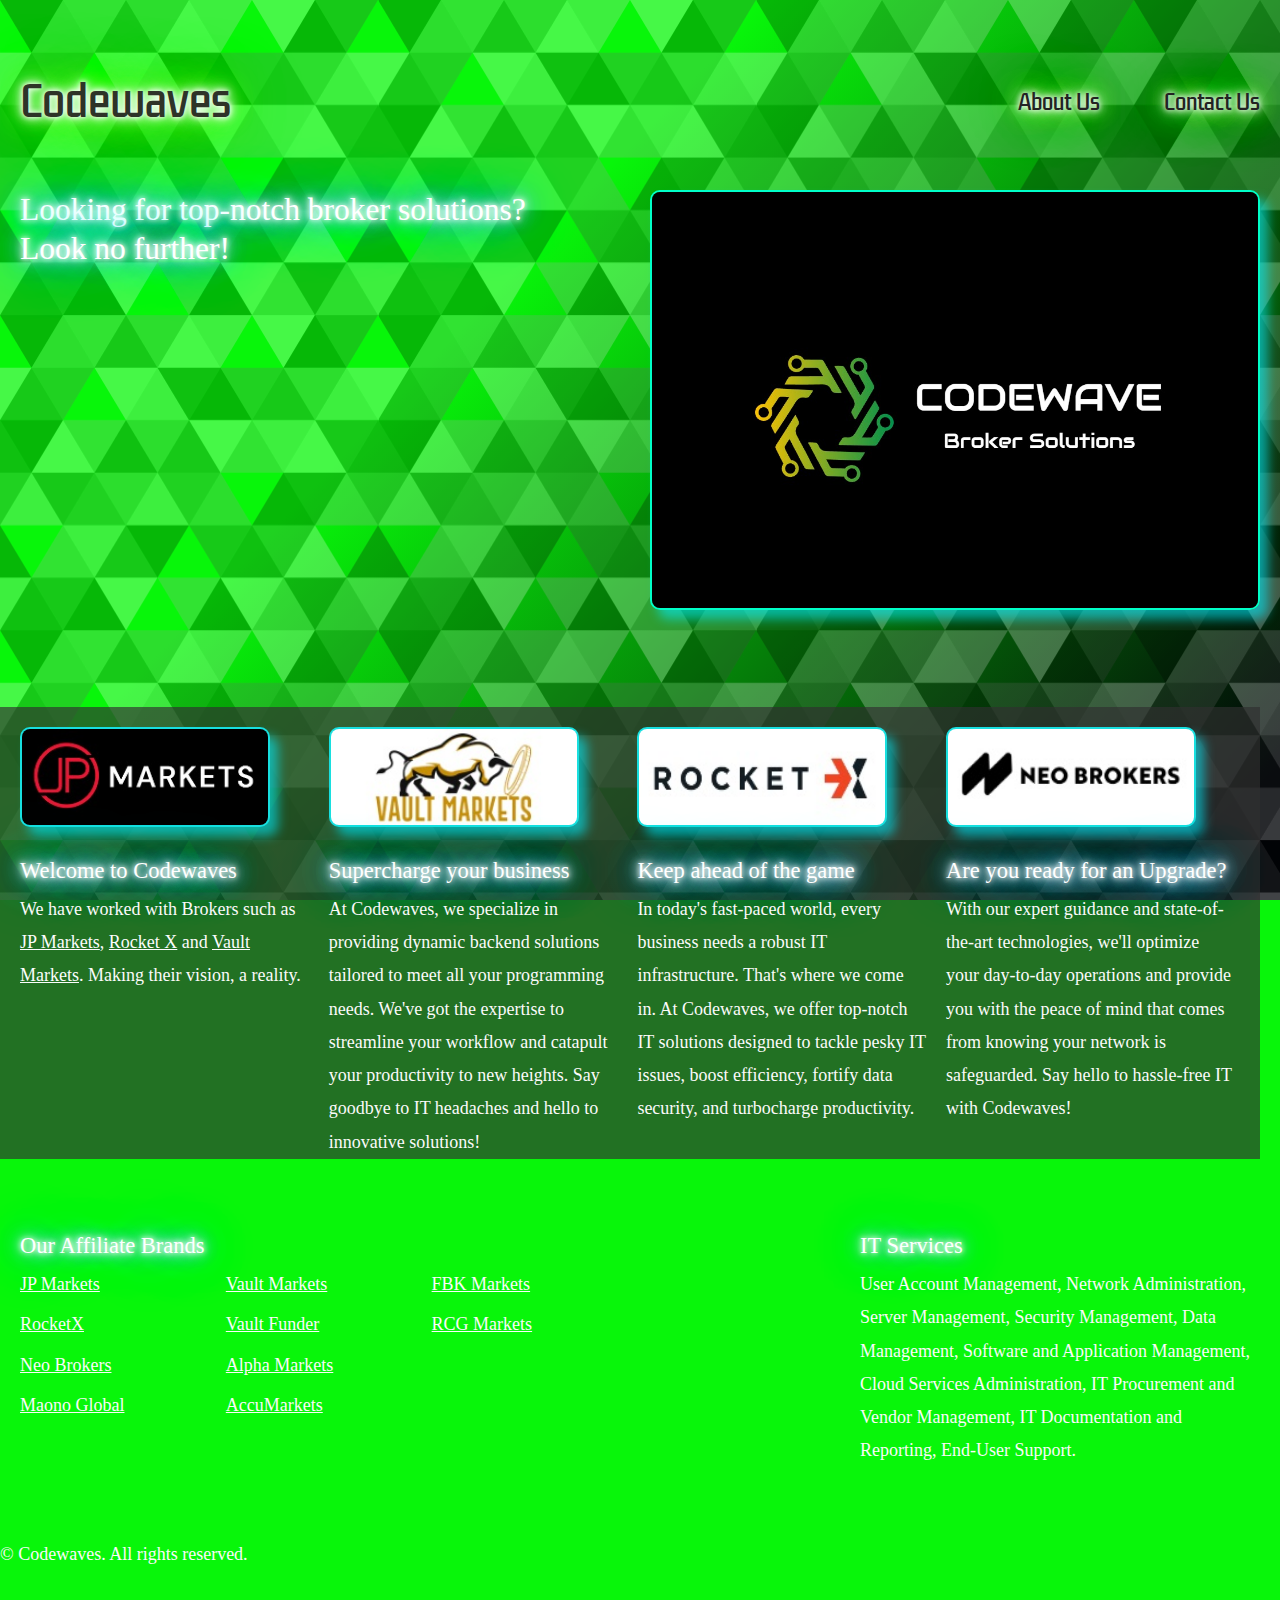
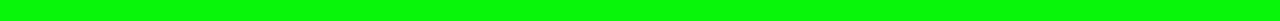
<file: index.html>
<!DOCTYPE HTML>
<!--
	Halcyonic by HTML5 UP
	html5up.net | @ajlkn
	Free for personal and commercial use under the CCA 3.0 license (html5up.net/license)
-->
<html>
	<head>
		<title>Codewaves Homepage</title>
		<meta charset="utf-8" />
		<meta name="viewport" content="width=device-width, initial-scale=1, user-scalable=no" />
		<link rel="stylesheet" href="assets/css/main.css" /> 
		<link rel="preconnect" href="https://fonts.googleapis.com">
<link rel="preconnect" href="https://fonts.gstatic.com" crossorigin>
<link href="https://fonts.googleapis.com/css2?family=Kdam+Thmor+Pro&display=swap" rel="stylesheet">
	</head>
	<body>
		
		<div id="page-wrapper">

			<!-- Header -->
				<section id="header">
					<div class="container">
						<div class="row">
							<div class="col-12">

								<!-- Logo -->
									<h1><a href="index.html" id="logo">Codewaves</a></h1>

								<!-- Nav -->
									<nav id="nav">
										<a href="twocolumn1.html">About Us</a>
										<a href="threecolumn.html">Contact Us</a>
										
										
									</nav>

							</div>
						</div>
					</div>
					<div id="banner">
						<div class="container">
							<div class="row">
								<div class="col-6 col-12-medium">

									<!-- Banner Copy -->
										<p>Looking for top-notch broker solutions? Look no further!</p>


								</div>
								<div class="col-6 col-12-medium imp-medium">

									<!-- Banner Image -->
										
											<img class="codespin" src="./assets/css/images/Black full logo.jpeg" alt="WhatsApp Image 2024-01-31 at 11.56.46.jpeg" />
										

								</div>
							</div>
						</div>
					</div>
				</section>

			<!-- Features -->
				<section id="features">
					<div class="container">
						<div  id="feature_1", class="row">
							<div class="col-3 col-6-medium col-12-small">

								<!-- Feature #1 -->
									<section>
										<img class="bordered-feature-image" src="./assets/css/images/JP Market.jpg" alt="" />
										<h2>Welcome to Codewaves</h2>
										<p>
											<strong>We</strong> have worked with Brokers such as
											 <a href="https://www.jpmarkets.co.za/">JP Markets</a>,
											<a href="https://rocketx.io/">Rocket X</a> and <a href="https://vaultmarkets.trade/"> Vault Markets</a>. 
											Making their vision, a reality.
										</p>
									</section>

							</div>
							<div class="col-3 col-6-medium col-12-small">

								<!-- Feature #2 -->
									<section>
										<img class="bordered-feature-image"  src="./assets/css/images/Vault.jpg" alt="" />
										<h2>Supercharge your business  </h2>
										<p>
											At Codewaves, we specialize in providing dynamic backend solutions tailored to meet all your programming needs.
											We've got the expertise to streamline your workflow and catapult your productivity to new heights. Say goodbye to IT headaches and hello to innovative solutions!
										</p>
									</section>

							</div>
							<div class="col-3 col-6-medium col-12-small">

								<!-- Feature #3 -->
									<section>
										<img class="bordered-feature-image"  src="./assets/css/images/RocketX.jpg" alt="" />
										<h2>Keep ahead of the game</h2>
										<p>
											In today's fast-paced world, every business needs a robust IT infrastructure. That's where we come in. 
											At Codewaves, we offer top-notch IT solutions designed to tackle pesky IT issues, boost efficiency, fortify data security, and turbocharge productivity.
											
										</p>
									</section>

							</div>
							<div class="col-3 col-6-medium col-12-small">

								<!-- Feature #4 -->
									<section>
										<img class="bordered-feature-image" src="./assets/css/images/Neo.jpg" alt="" />
										<h2>Are you ready for an Upgrade?</h2>
										<p>
											With our expert guidance and state-of-the-art technologies, we'll optimize your day-to-day operations 
											and provide you with the peace of mind that comes from knowing your network is safeguarded. Say hello to hassle-free IT with Codewaves!
										</p>
									</section>

							</div>
						</div>
					</div>
				</section>

			<!-- Footer -->
				<section id="footer">
					<div class="container">
						<div class="row">
							<div class="col-8 col-12-medium">

								<!-- Links -->
									<section>
										<h2>Our Affiliate Brands</h2>
										<div>
											<div class="row">
												<div class="col-3 col-12-small">
													<ul class="link-list last-child">
														<li><a href="#">JP Markets</a></li>
														<li><a href="#">RocketX</a></li>
														<li><a href="#">Neo Brokers</a></li>
														<li><a href="#">Maono Global</a></li>
													</ul>
												</div>
												<div class="col-3 col-12-small">
													<ul class="link-list last-child">
														<li><a href="#">Vault Markets</a></li>
														<li><a href="#">Vault Funder</a></li>
														<li><a href="#">Alpha Markets</a></li>
														<li><a href="#">AccuMarkets</a></li>
													</ul>
												</div>
												<div class="col-3 col-12-small">
													<ul class="link-list last-child">
														<li><a href="#">FBK Markets</a></li>
														<li><a href="#">RCG Markets</a></li>
														<li><a href="#"></a></li>
														<li><a href="#"></a></li>
													</ul>
												</div>
												<div class="col-3 col-12-small">
													<ul class="link-list last-child">
														<li><a href="#"></a></li>
														<li><a href="#"></a></li>
														<li><a href="#"></a></li>
														<li><a href="#"></a></li>
													</ul>
												</div>
											</div>
										</div>
									</section>

							</div>
							<div class="col-4 col-12-medium imp-medium">

								<!-- Blurb -->
									<section>
										<h2>IT Services</h2>
										<p>
											User Account Management, Network Administration, Server Management, Security Management, Data Management, Software and Application Management,
											Cloud Services Administration, IT Procurement and Vendor Management, IT Documentation and Reporting, End-User Support.
										</p>
									</section>

							</div>
						</div>
					</div>
				</section>

			<!-- Copyright -->
				<div id="copyright">
					&copy; Codewaves. All rights reserved. 
				</div>

		</div>

		<!-- Scripts -->
			<script src="assets/js/jquery.min.js"></script>
			<script src="assets/js/browser.min.js"></script>
			<script src="assets/js/breakpoints.min.js"></script>
			<script src="assets/js/util.js"></script>
			<script src="assets/js/main.js"></script>

	</body>
</html>
</file>
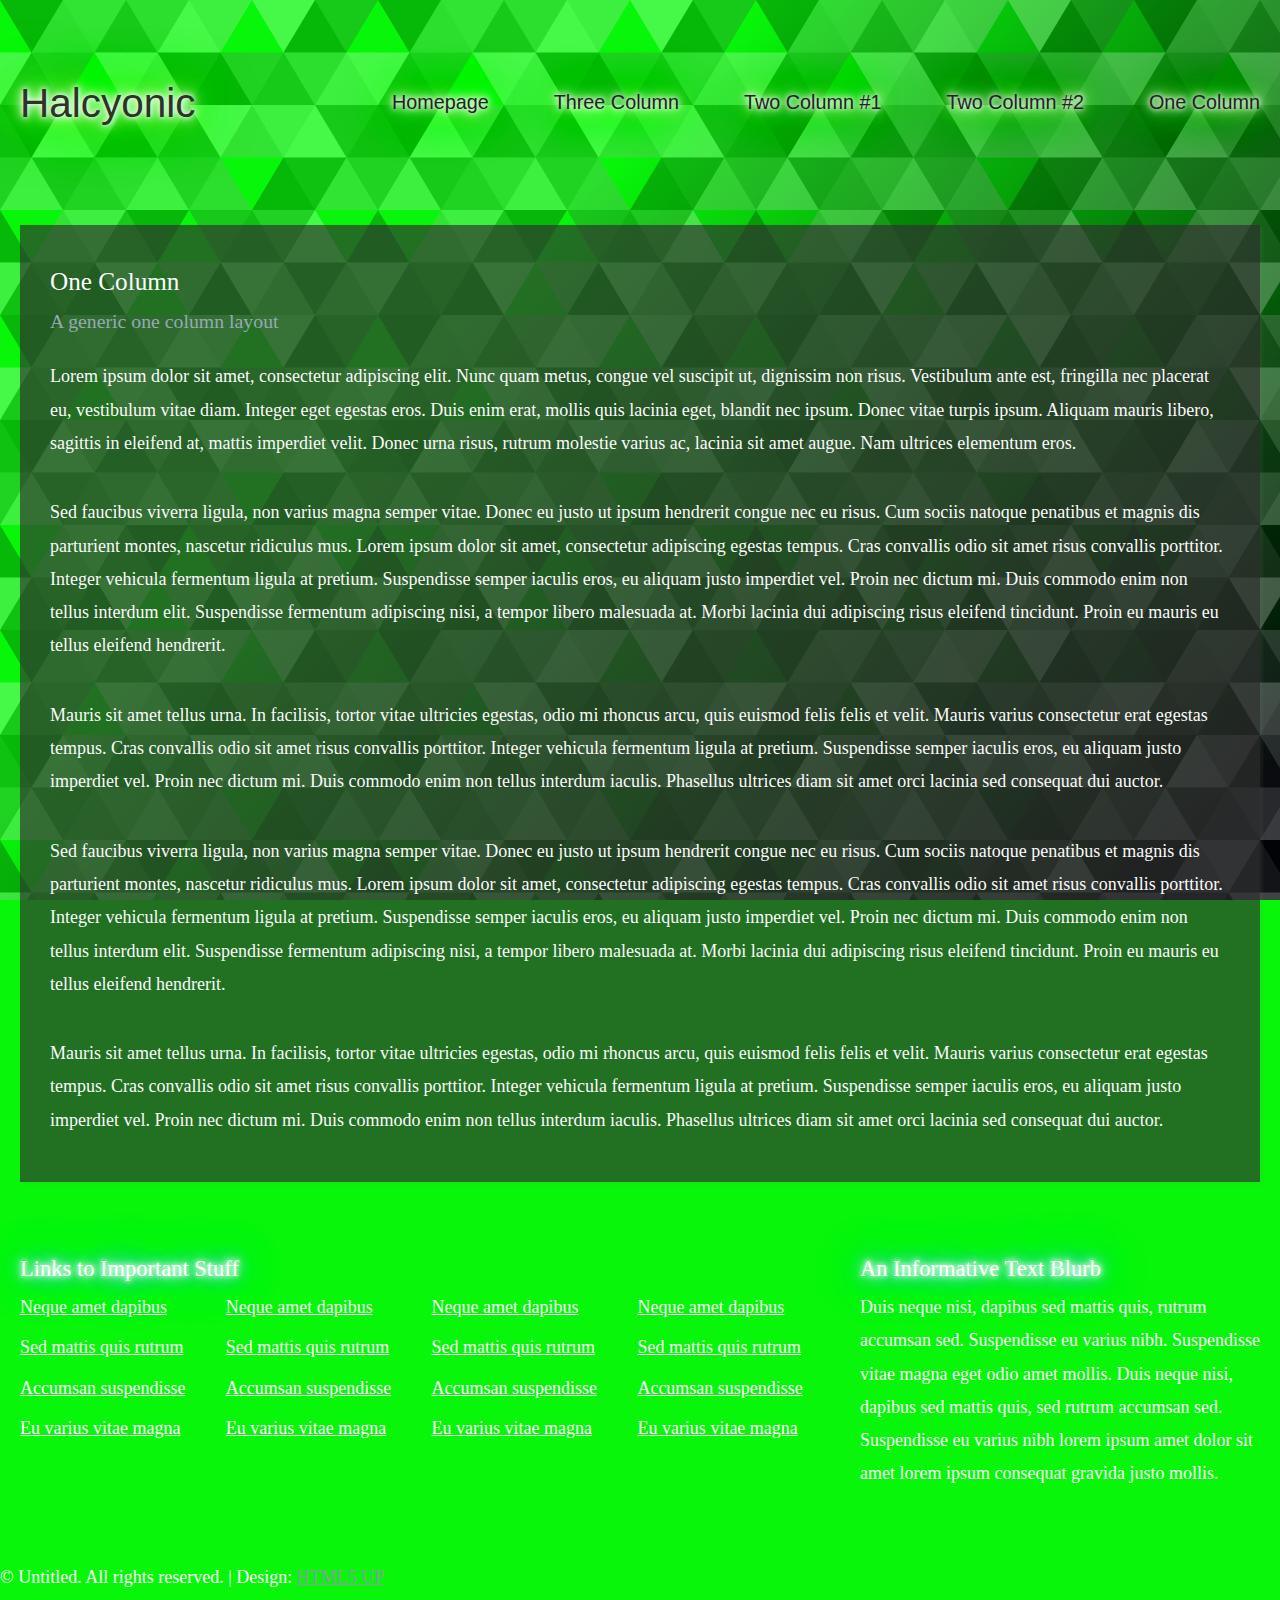
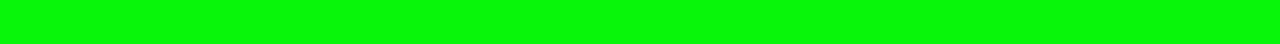
<file: onecolumn.html>
<!DOCTYPE HTML>
<!--
	Halcyonic by HTML5 UP
	html5up.net | @ajlkn
	Free for personal and commercial use under the CCA 3.0 license (html5up.net/license)
-->
<html>
	<head>
		<title>One Column - Halcyonic by HTML5 UP</title>
		<meta charset="utf-8" />
		<meta name="viewport" content="width=device-width, initial-scale=1, user-scalable=no" />
		<link rel="stylesheet" href="assets/css/main.css" />
	</head>
	<body class="subpage">
		<div id="page-wrapper">

			<!-- Header -->
				<section id="header">
					<div class="container">
						<div class="row">
							<div class="col-12">

								<!-- Logo -->
									<h1><a href="index.html" id="logo">Halcyonic</a></h1>

								<!-- Nav -->
									<nav id="nav">
										<a href="index.html">Homepage</a>
										<a href="threecolumn.html">Three Column</a>
										<a href="twocolumn1.html">Two Column #1</a>
										<a href="twocolumn2.html">Two Column #2</a>
										<a href="onecolumn.html">One Column</a>
									</nav>

							</div>
						</div>
					</div>
				</section>

			<!-- Content -->
				<section id="content">
					<div class="container">
						<div class="row">
							<div class="col-12">

								<!-- Main Content -->
									<section>
										<header>
											<h2>One Column</h2>
											<h3>A generic one column layout</h3>
										</header>
										<p>
											Lorem ipsum dolor sit amet, consectetur adipiscing elit. Nunc quam metus, congue
											vel suscipit ut, dignissim non risus. Vestibulum ante est, fringilla nec placerat
											eu, vestibulum vitae diam. Integer eget egestas eros. Duis enim erat, mollis quis
											lacinia eget, blandit nec ipsum. Donec vitae turpis ipsum. Aliquam mauris libero,
											sagittis in eleifend at, mattis imperdiet velit. Donec urna risus, rutrum molestie
											varius ac, lacinia sit amet augue. Nam ultrices elementum eros.
										</p>
										<p>
											Sed faucibus viverra ligula, non varius magna semper vitae. Donec eu justo ut ipsum
											hendrerit congue nec eu risus. Cum sociis natoque penatibus et magnis dis parturient
											montes, nascetur ridiculus mus. Lorem ipsum dolor sit amet, consectetur adipiscing
											egestas tempus. Cras convallis odio sit amet risus convallis porttitor. Integer
											vehicula fermentum ligula at pretium. Suspendisse semper iaculis eros, eu aliquam
											justo imperdiet vel. Proin nec dictum mi. Duis commodo enim non tellus interdum
											elit. Suspendisse fermentum adipiscing nisi, a tempor libero malesuada at. Morbi
											lacinia dui adipiscing risus eleifend tincidunt. Proin eu mauris eu tellus eleifend
											hendrerit.
										</p>
										<p>
											Mauris sit amet tellus urna. In facilisis, tortor vitae ultricies egestas, odio
											mi rhoncus arcu, quis euismod felis felis et velit. Mauris varius consectetur erat
											egestas tempus. Cras convallis odio sit amet risus convallis porttitor. Integer
											vehicula fermentum ligula at pretium. Suspendisse semper iaculis eros, eu aliquam
											justo imperdiet vel. Proin nec dictum mi. Duis commodo enim non tellus interdum
											iaculis. Phasellus ultrices diam sit amet orci lacinia sed consequat dui auctor.
										</p>
										<p>
											Sed faucibus viverra ligula, non varius magna semper vitae. Donec eu justo ut ipsum
											hendrerit congue nec eu risus. Cum sociis natoque penatibus et magnis dis parturient
											montes, nascetur ridiculus mus. Lorem ipsum dolor sit amet, consectetur adipiscing
											egestas tempus. Cras convallis odio sit amet risus convallis porttitor. Integer
											vehicula fermentum ligula at pretium. Suspendisse semper iaculis eros, eu aliquam
											justo imperdiet vel. Proin nec dictum mi. Duis commodo enim non tellus interdum
											elit. Suspendisse fermentum adipiscing nisi, a tempor libero malesuada at. Morbi
											lacinia dui adipiscing risus eleifend tincidunt. Proin eu mauris eu tellus eleifend
											hendrerit.
										</p>
										<p>
											Mauris sit amet tellus urna. In facilisis, tortor vitae ultricies egestas, odio
											mi rhoncus arcu, quis euismod felis felis et velit. Mauris varius consectetur erat
											egestas tempus. Cras convallis odio sit amet risus convallis porttitor. Integer
											vehicula fermentum ligula at pretium. Suspendisse semper iaculis eros, eu aliquam
											justo imperdiet vel. Proin nec dictum mi. Duis commodo enim non tellus interdum
											iaculis. Phasellus ultrices diam sit amet orci lacinia sed consequat dui auctor.
										</p>
									</section>

							</div>
						</div>
					</div>
				</section>

			<!-- Footer -->
				<section id="footer">
					<div class="container">
						<div class="row">
							<div class="col-8 col-12-medium">

								<!-- Links -->
									<section>
										<h2>Links to Important Stuff</h2>
										<div>
											<div class="row">
												<div class="col-3 col-12-small">
													<ul class="link-list last-child">
														<li><a href="#">Neque amet dapibus</a></li>
														<li><a href="#">Sed mattis quis rutrum</a></li>
														<li><a href="#">Accumsan suspendisse</a></li>
														<li><a href="#">Eu varius vitae magna</a></li>
													</ul>
												</div>
												<div class="col-3 col-12-small">
													<ul class="link-list last-child">
														<li><a href="#">Neque amet dapibus</a></li>
														<li><a href="#">Sed mattis quis rutrum</a></li>
														<li><a href="#">Accumsan suspendisse</a></li>
														<li><a href="#">Eu varius vitae magna</a></li>
													</ul>
												</div>
												<div class="col-3 col-12-small">
													<ul class="link-list last-child">
														<li><a href="#">Neque amet dapibus</a></li>
														<li><a href="#">Sed mattis quis rutrum</a></li>
														<li><a href="#">Accumsan suspendisse</a></li>
														<li><a href="#">Eu varius vitae magna</a></li>
													</ul>
												</div>
												<div class="col-3 col-12-small">
													<ul class="link-list last-child">
														<li><a href="#">Neque amet dapibus</a></li>
														<li><a href="#">Sed mattis quis rutrum</a></li>
														<li><a href="#">Accumsan suspendisse</a></li>
														<li><a href="#">Eu varius vitae magna</a></li>
													</ul>
												</div>
											</div>
										</div>
									</section>

							</div>
							<div class="col-4 col-12-medium imp-medium">

								<!-- Blurb -->
									<section>
										<h2>An Informative Text Blurb</h2>
										<p>
											Duis neque nisi, dapibus sed mattis quis, rutrum accumsan sed. Suspendisse eu
											varius nibh. Suspendisse vitae magna eget odio amet mollis. Duis neque nisi,
											dapibus sed mattis quis, sed rutrum accumsan sed. Suspendisse eu varius nibh
											lorem ipsum amet dolor sit amet lorem ipsum consequat gravida justo mollis.
										</p>
									</section>

							</div>
						</div>
					</div>
				</section>

			<!-- Copyright -->
				<div id="copyright">
					&copy; Untitled. All rights reserved. | Design: <a href="http://html5up.net">HTML5 UP</a>
				</div>

		</div>

		<!-- Scripts -->
			<script src="assets/js/jquery.min.js"></script>
			<script src="assets/js/browser.min.js"></script>
			<script src="assets/js/breakpoints.min.js"></script>
			<script src="assets/js/util.js"></script>
			<script src="assets/js/main.js"></script>

	</body>
</html>
</file>
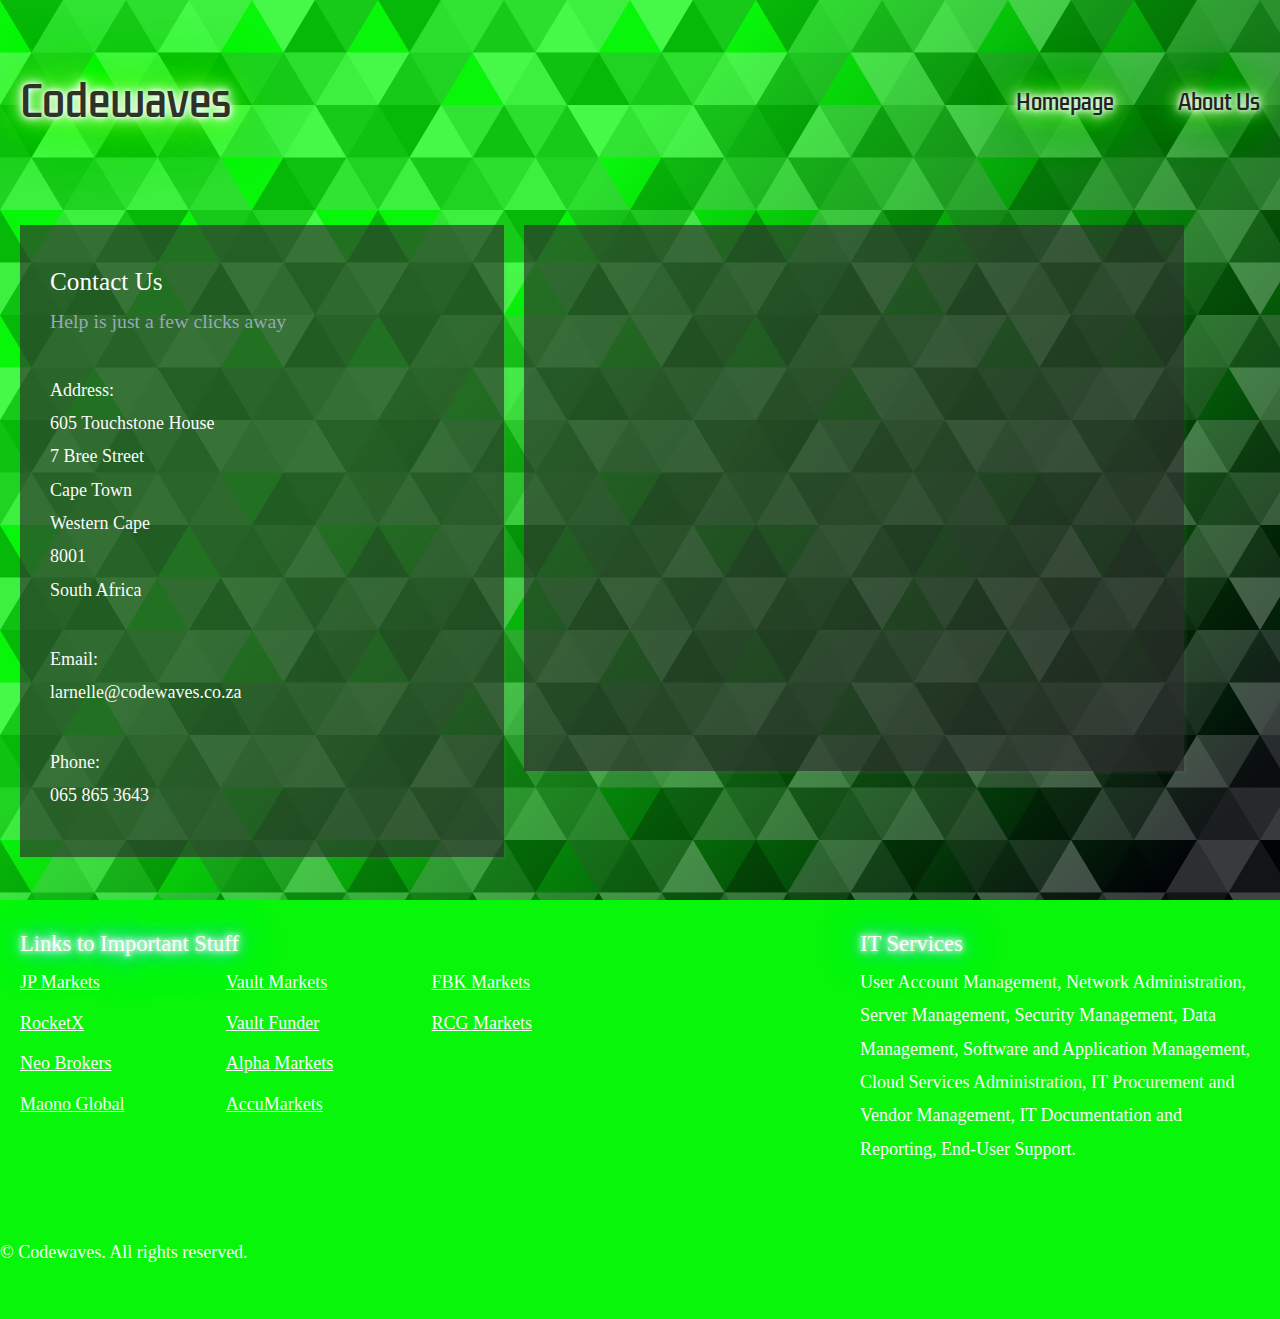
<file: threecolumn.html>
<!DOCTYPE HTML>
<!--
	Halcyonic by HTML5 UP
	html5up.net | @ajlkn
	Free for personal and commercial use under the CCA 3.0 license (html5up.net/license)
-->
<html>
	<head>
		<title>Contact Us</title>
		<meta charset="utf-8" />
		<meta name="viewport" content="width=device-width, initial-scale=1, user-scalable=no" />
		<link rel="stylesheet" href="assets/css/main.css" />
		<link rel="preconnect" href="https://fonts.googleapis.com">
<link rel="preconnect" href="https://fonts.gstatic.com" crossorigin>
<link href="https://fonts.googleapis.com/css2?family=Kdam+Thmor+Pro&display=swap" rel="stylesheet">
	</head>
	<body class="subpage">
		<div id="page-wrapper">

			<!-- Header -->
				<section id="header">
					<div class="container">
						<div class="row">
							<div class="col-12">

								<!-- Logo -->
									<h1><a href="index.html" id="logo">Codewaves</a></h1>

								<!-- Nav -->
									<nav id="nav">
										<a href="index.html">Homepage</a>
										
										<a href="twocolumn1.html">About Us</a>
										
										
									</nav>

							</div>
						</div>
					</div>
				</section>

			<!-- Content -->
				<section id="content">
					<div class="container">
						<div class="row">
							<div class="col-2 col-12-medium">

								<!-- Info #1 -->
								
									<section id="info_1", class="info1" >
										<header>
											<h2>Contact Us</h2>
											<h3>Help is just a few clicks away</h3>
										</header>
										<p></p>
										Address:</br>
										605 Touchstone House</br>
										7 Bree Street</br>
										Cape Town</br>
										Western Cape</br>
										8001</br>
										<p>South Africa</p>
										
										Email:</br>
										<p>larnelle@codewaves.co.za</p>

										Phone:</br>
										065 865 3643</br>
										</p>
										
									</section>

							</div>
							<div class="col-2.2 col-12-medium">

									<section id="info_2", class="info2">
										<head>
											<title>Map Example</title>
										</head>
										<body>
											<!-- Paste the iframe code generated from Google Maps here -->
											<iframe src="https://www.google.com/maps/embed?pb=!1m18!1m12!1m3!1d1968.67827449788!2d18.420495157461012!3d-33.91774138457439!2m3!1f0!2f0!3f0!3m2!1i1024!2i768!4f13.1!3m3!1m2!1s0x1dcc6760d3d5a647%3A0x7dbd6ed848a77384!2sTouchstone%20House%20FWJK!5e0!3m2!1sen!2sza!4v1709100892644!5m2!1sen!2sza" width="600" height="450" style="border:0;" allowfullscreen="" loading="lazy" referrerpolicy="no-referrer-when-downgrade"></iframe>
										</body>
									</section>

							</div>
						</div>
					</div>
				</section>

			<!-- Footer -->
				<section id="footer">
					<div class="container">
						<div class="row">
							<div class="col-8 col-12-medium">

								<!-- Links -->
									<section>
										<h2>Links to Important Stuff</h2>
										<div>
											<div class="row">
												<div class="col-3 col-12-small">
													<ul class="link-list last-child">
														<li><a href="#">JP Markets</a></li>
														<li><a href="#">RocketX</a></li>
														<li><a href="#">Neo Brokers</a></li>
														<li><a href="#">Maono Global</a></li>
													</ul>
												</div>
												<div class="col-3 col-12-small">
													<ul class="link-list last-child">
														<li><a href="#">Vault Markets</a></li>
														<li><a href="#">Vault Funder</a></li>
														<li><a href="#">Alpha Markets</a></li>
														<li><a href="#">AccuMarkets</a></li>
													</ul>
												</div>
												<div class="col-3 col-12-small">
													<ul class="link-list last-child">
														<li><a href="#">FBK Markets</a></li>
														<li><a href="#">RCG Markets</a></li>
														<li><a href="#"></a></li>
														<li><a href="#"></a></li>
													</ul>
												</div>
												<div class="col-3 col-12-small">
													<ul class="link-list last-child">
														<li><a href="#"></a></li>
														<li><a href="#"></a></li>
														<li><a href="#"></a></li>
														<li><a href="#"></a></li>
													</ul>
												</div>
											</div>
										</div>
									</section>

							</div>
							<div class="col-4 col-12-medium imp-medium">

								<!-- Blurb -->
									<section>
										<h2>IT Services</h2>
										<p>
											User Account Management, Network Administration, Server Management, Security Management, Data Management, Software and Application Management,
											Cloud Services Administration, IT Procurement and Vendor Management, IT Documentation and Reporting, End-User Support.
										</p>
									</section>

							</div>
						</div>
					</div>
				</section>

			<!-- Copyright -->
				<div id="copyright">
					&copy; Codewaves. All rights reserved. 
				</div>

		</div>

		<!-- Scripts -->
			<script src="assets/js/jquery.min.js"></script>
			<script src="assets/js/browser.min.js"></script>
			<script src="assets/js/breakpoints.min.js"></script>
			<script src="assets/js/util.js"></script>
			<script src="assets/js/main.js"></script>

	</body>
</html>
</file>
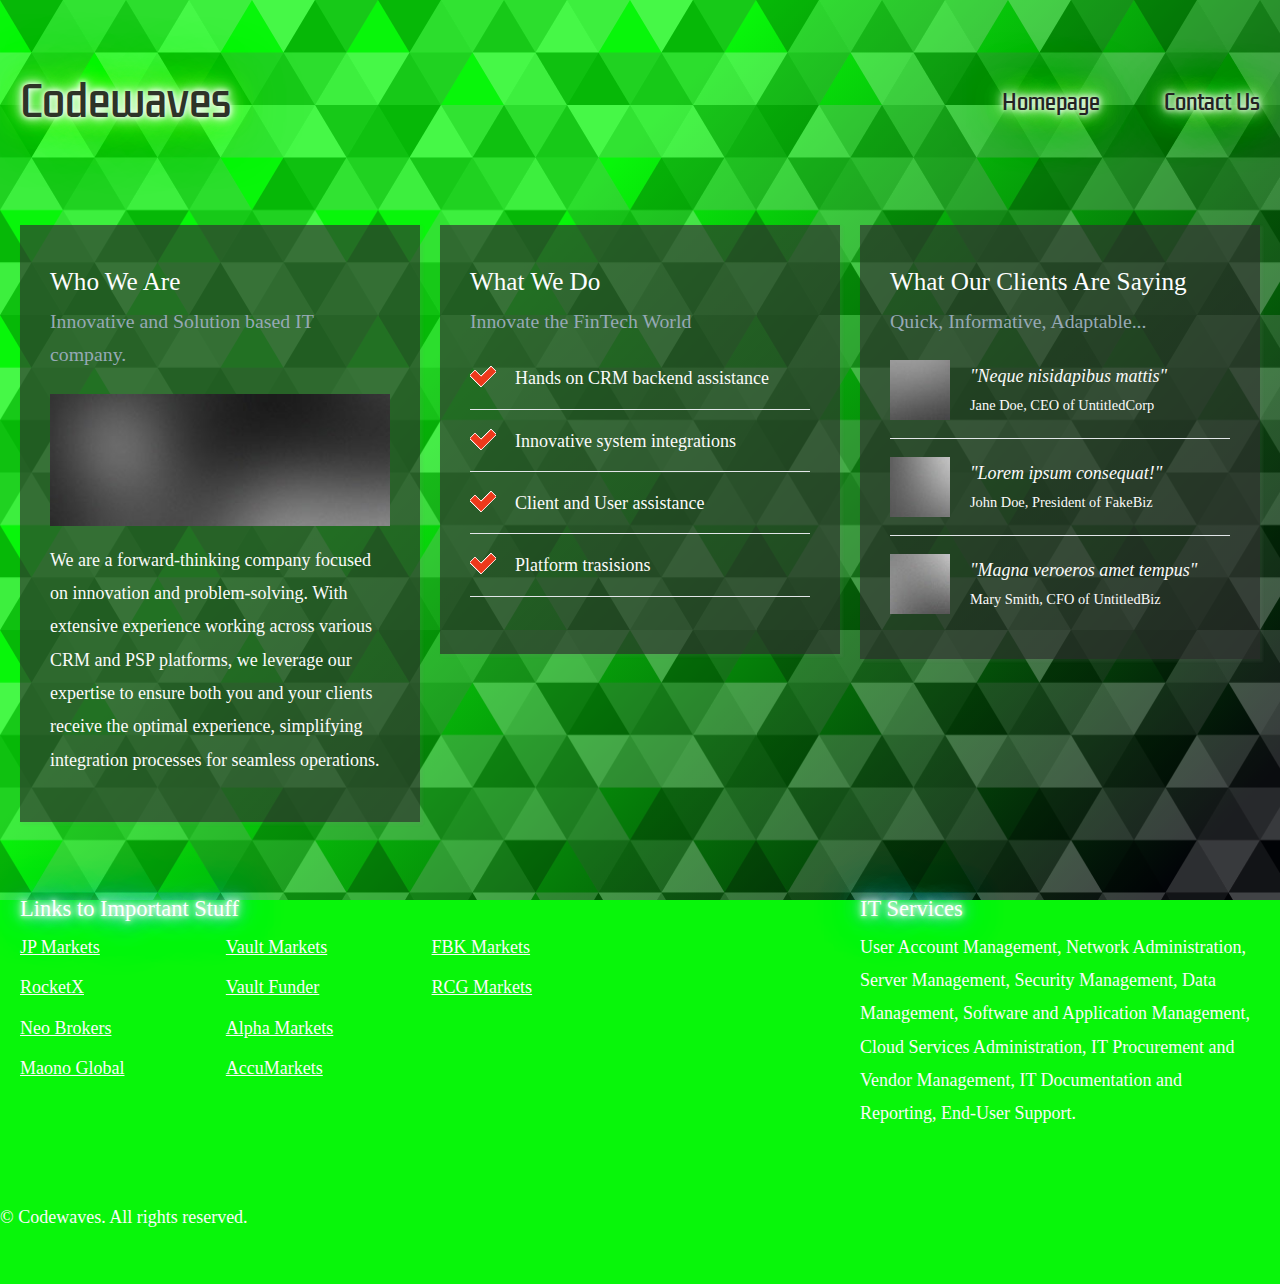
<file: twocolumn1.html>
<!DOCTYPE HTML>
<!--
	Halcyonic by HTML5 UP
	html5up.net | @ajlkn
	Free for personal and commercial use under the CCA 3.0 license (html5up.net/license)
-->
<html>
	<head>
		<title>About Us</title>
		<meta charset="utf-8" />
		<meta name="viewport" content="width=device-width, initial-scale=1, user-scalable=no" />
		<link rel="stylesheet" href="assets/css/main.css" />
		<link rel="preconnect" href="https://fonts.googleapis.com">
<link rel="preconnect" href="https://fonts.gstatic.com" crossorigin>
<link href="https://fonts.googleapis.com/css2?family=Kdam+Thmor+Pro&display=swap" rel="stylesheet">
	</head>
	<body class="subpage">
		<div id="page-wrapper">

			<!-- Header -->
				<section id="header">
					<div class="container">
						<div class="row">
							<div class="col-12">

								<!-- Logo -->
									<h1><a href="index.html" id="logo">Codewaves</a></h1>

								<!-- Nav -->
									<nav id="nav">
										<a href="index.html">Homepage</a>
										<a href="threecolumn.html">Contact Us</a>
										
										
										
									</nav>

							</div>
						</div>
					</div>
				</section>

			<!-- Content -->
				<section id="content" class="box">
					<div class="container">
						<div class="row aln-center">
							<div class="col-4 col-12-medium">

								<!-- Box #1 -->
									<section id="box_1" class="box1">
										<header>
											<h2>Who We Are</h2>
											<h3>Innovative and Solution based IT company.</h3>
										</header>
										<a href="#" class="feature-image"><img src="images/pic05.jpg" alt="" /></a>
										<p>
											We are a forward-thinking company focused on innovation and problem-solving.
											With extensive experience working across various CRM and PSP platforms, 
											we leverage our expertise to ensure both you and your clients receive the optimal experience, simplifying integration processes for seamless operations.
										</p>
									</section>

							</div>
							<div class="col-4 col-6-medium col-12-small">

								<!-- Box #2 -->
									<section id="box_2" class="box2">
										<header>
											<h2>What We Do</h2>
											<h3>Innovate the FinTech World</h3>
										</header>
										<ul class="check-list">
											<li>Hands on CRM backend assistance</li>
											<li>Innovative system integrations</li>
											<li>Client and User assistance</li>
											<li>Platform trasisions</li>
											<li></li>
										</ul>
									</section>

							</div>
							<div class="col-4 col-6-medium col-12-small">

								<!-- Box #3 -->
									<section id="box_3" class="box3">
										<header>
											<h2>What Our Clients Are Saying</h2>
											<h3>Quick, Informative, Adaptable...</h3>
										</header>
										<ul class="quote-list">
											<li>
												<img src="images/pic06.jpg" alt="" />
												<p>"Neque nisidapibus mattis"</p>
												<span>Jane Doe, CEO of UntitledCorp</span>
											</li>
											<li>
												<img src="images/pic07.jpg" alt="" />
												<p>"Lorem ipsum consequat!"</p>
												<span>John Doe, President of FakeBiz</span>
											</li>
											<li>
												<img src="images/pic08.jpg" alt="" />
												<p>"Magna veroeros amet tempus"</p>
												<span>Mary Smith, CFO of UntitledBiz</span>
											</li>
										</ul>
									</section>

							</div>
						</div>
					</div>
				</section>

							</div>
						</div>
					</div>
				</section>

			<!-- Footer -->
				<section id="footer">
					<div class="container">
						<div class="row">
							<div class="col-8 col-12-medium">

								<!-- Links -->
									<section>
										<h2>Links to Important Stuff</h2>
										<div>
											<div class="row">
												<div class="col-3 col-12-small">
													<ul class="link-list last-child">
														<li><a href="#">JP Markets</a></li>
														<li><a href="#">RocketX</a></li>
														<li><a href="#">Neo Brokers</a></li>
														<li><a href="#">Maono Global</a></li>
													</ul>
												</div>
												<div class="col-3 col-12-small">
													<ul class="link-list last-child">
														<li><a href="#">Vault Markets</a></li>
														<li><a href="#">Vault Funder</a></li>
														<li><a href="#">Alpha Markets</a></li>
														<li><a href="#">AccuMarkets</a></li>
													</ul>
												</div>
												<div class="col-3 col-12-small">
													<ul class="link-list last-child">
														<li><a href="#">FBK Markets</a></li>
														<li><a href="#">RCG Markets</a></li>
														<li><a href="#"></a></li>
														<li><a href="#"></a></li>
													</ul>
												</div>
												<div class="col-3 col-12-small">
													<ul class="link-list last-child">
														<li><a href="#"></a></li>
														<li><a href="#"></a></li>
														<li><a href="#"></a></li>
														<li><a href="#"></a></li>
													</ul>
												</div>
											</div>
										</div>
									</section>

							</div>
							<div class="col-4 col-12-medium imp-medium">

								<!-- Blurb -->
									<section>
										<h2>IT Services</h2>
										<p>
											User Account Management, Network Administration, Server Management, Security Management, Data Management, Software and Application Management,
											Cloud Services Administration, IT Procurement and Vendor Management, IT Documentation and Reporting, End-User Support.
										</p>
									</section>

							</div>
						</div>
					</div>
				</section>

			<!-- Copyright -->
				<div id="copyright">
					&copy; Codewaves. All rights reserved. 
				</div>

		</div>

		<!-- Scripts -->
			<script src="assets/js/jquery.min.js"></script>
			<script src="assets/js/browser.min.js"></script>
			<script src="assets/js/breakpoints.min.js"></script>
			<script src="assets/js/util.js"></script>
			<script src="assets/js/main.js"></script>

	</body>
</html>
</file>
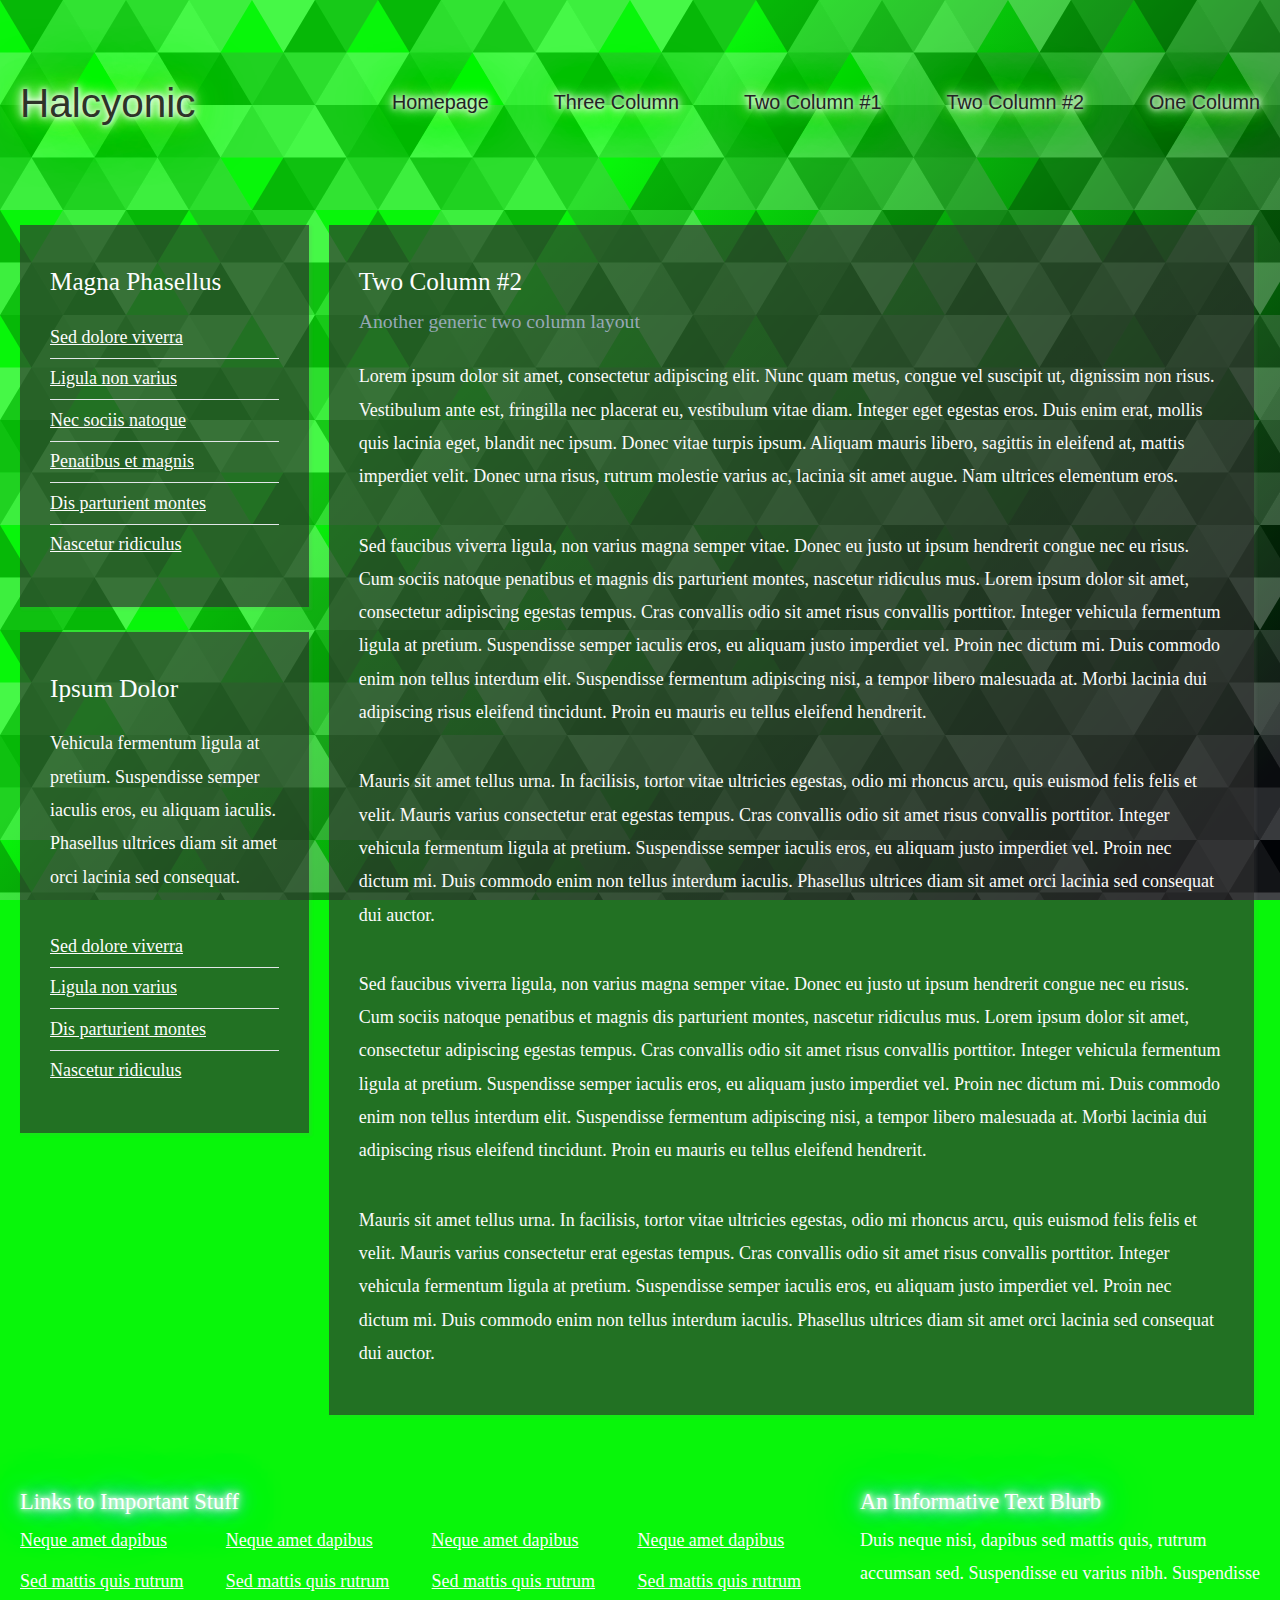
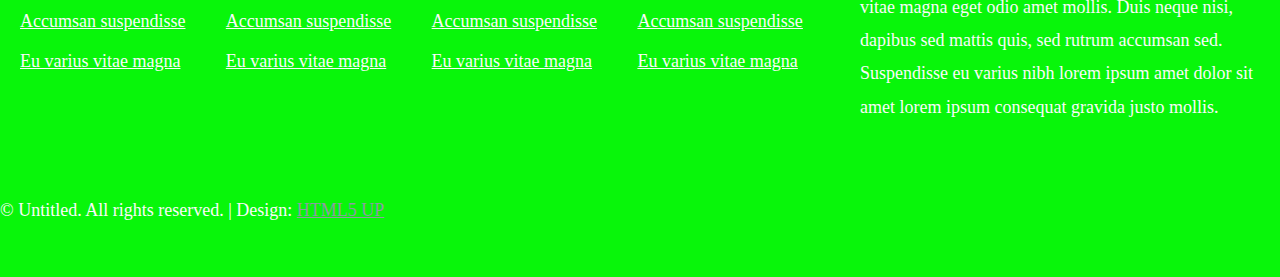
<file: twocolumn2.html>
<!DOCTYPE HTML>
<!--
	Halcyonic by HTML5 UP
	html5up.net | @ajlkn
	Free for personal and commercial use under the CCA 3.0 license (html5up.net/license)
-->
<html>
	<head>
		<title>Two Column 2 - Halcyonic by HTML5 UP</title>
		<meta charset="utf-8" />
		<meta name="viewport" content="width=device-width, initial-scale=1, user-scalable=no" />
		<link rel="stylesheet" href="assets/css/main.css" />
	</head>
	<body class="subpage">
		<div id="page-wrapper">

			<!-- Header -->
				<section id="header">
					<div class="container">
						<div class="row">
							<div class="col-12">

								<!-- Logo -->
									<h1><a href="index.html" id="logo">Halcyonic</a></h1>

								<!-- Nav -->
									<nav id="nav">
										<a href="index.html">Homepage</a>
										<a href="threecolumn.html">Three Column</a>
										<a href="twocolumn1.html">Two Column #1</a>
										<a href="twocolumn2.html">Two Column #2</a>
										<a href="onecolumn.html">One Column</a>
									</nav>

							</div>
						</div>
					</div>
				</section>

			<!-- Content -->
				<section id="content">
					<div class="container">
						<div class="row">
							<div class="col-3 col-12-medium">

								<!-- Sidebar -->
									<section>
										<header>
											<h2>Magna Phasellus</h2>
										</header>
										<ul class="link-list">
											<li><a href="#">Sed dolore viverra</a></li>
											<li><a href="#">Ligula non varius</a></li>
											<li><a href="#">Nec sociis natoque</a></li>
											<li><a href="#">Penatibus et magnis</a></li>
											<li><a href="#">Dis parturient montes</a></li>
											<li><a href="#">Nascetur ridiculus</a></li>
										</ul>
									</section>
									<section>
										<header>
											<h2>Ipsum Dolor</h2>
										</header>
										<p>
											Vehicula fermentum ligula at pretium. Suspendisse semper iaculis eros, eu aliquam
											iaculis. Phasellus ultrices diam sit amet orci lacinia sed consequat.
										</p>
										<ul class="link-list">
											<li><a href="#">Sed dolore viverra</a></li>
											<li><a href="#">Ligula non varius</a></li>
											<li><a href="#">Dis parturient montes</a></li>
											<li><a href="#">Nascetur ridiculus</a></li>
										</ul>
									</section>

							</div>
							<div class="col-9 col-12-medium imp-medium">

								<!-- Main Content -->
									<section>
										<header>
											<h2>Two Column #2</h2>
											<h3>Another generic two column layout</h3>
										</header>
										<p>
											Lorem ipsum dolor sit amet, consectetur adipiscing elit. Nunc quam metus, congue
											vel suscipit ut, dignissim non risus. Vestibulum ante est, fringilla nec placerat
											eu, vestibulum vitae diam. Integer eget egestas eros. Duis enim erat, mollis quis
											lacinia eget, blandit nec ipsum. Donec vitae turpis ipsum. Aliquam mauris libero,
											sagittis in eleifend at, mattis imperdiet velit. Donec urna risus, rutrum molestie
											varius ac, lacinia sit amet augue. Nam ultrices elementum eros.
										</p>
										<p>
											Sed faucibus viverra ligula, non varius magna semper vitae. Donec eu justo ut ipsum
											hendrerit congue nec eu risus. Cum sociis natoque penatibus et magnis dis parturient
											montes, nascetur ridiculus mus. Lorem ipsum dolor sit amet, consectetur adipiscing
											egestas tempus. Cras convallis odio sit amet risus convallis porttitor. Integer
											vehicula fermentum ligula at pretium. Suspendisse semper iaculis eros, eu aliquam
											justo imperdiet vel. Proin nec dictum mi. Duis commodo enim non tellus interdum
											elit. Suspendisse fermentum adipiscing nisi, a tempor libero malesuada at. Morbi
											lacinia dui adipiscing risus eleifend tincidunt. Proin eu mauris eu tellus eleifend
											hendrerit.
										</p>
										<p>
											Mauris sit amet tellus urna. In facilisis, tortor vitae ultricies egestas, odio
											mi rhoncus arcu, quis euismod felis felis et velit. Mauris varius consectetur erat
											egestas tempus. Cras convallis odio sit amet risus convallis porttitor. Integer
											vehicula fermentum ligula at pretium. Suspendisse semper iaculis eros, eu aliquam
											justo imperdiet vel. Proin nec dictum mi. Duis commodo enim non tellus interdum
											iaculis. Phasellus ultrices diam sit amet orci lacinia sed consequat dui auctor.
										</p>
										<p>
											Sed faucibus viverra ligula, non varius magna semper vitae. Donec eu justo ut ipsum
											hendrerit congue nec eu risus. Cum sociis natoque penatibus et magnis dis parturient
											montes, nascetur ridiculus mus. Lorem ipsum dolor sit amet, consectetur adipiscing
											egestas tempus. Cras convallis odio sit amet risus convallis porttitor. Integer
											vehicula fermentum ligula at pretium. Suspendisse semper iaculis eros, eu aliquam
											justo imperdiet vel. Proin nec dictum mi. Duis commodo enim non tellus interdum
											elit. Suspendisse fermentum adipiscing nisi, a tempor libero malesuada at. Morbi
											lacinia dui adipiscing risus eleifend tincidunt. Proin eu mauris eu tellus eleifend
											hendrerit.
										</p>
										<p>
											Mauris sit amet tellus urna. In facilisis, tortor vitae ultricies egestas, odio
											mi rhoncus arcu, quis euismod felis felis et velit. Mauris varius consectetur erat
											egestas tempus. Cras convallis odio sit amet risus convallis porttitor. Integer
											vehicula fermentum ligula at pretium. Suspendisse semper iaculis eros, eu aliquam
											justo imperdiet vel. Proin nec dictum mi. Duis commodo enim non tellus interdum
											iaculis. Phasellus ultrices diam sit amet orci lacinia sed consequat dui auctor.
										</p>
									</section>

							</div>
						</div>
					</div>
				</section>

			<!-- Footer -->
				<section id="footer">
					<div class="container">
						<div class="row">
							<div class="col-8 col-12-medium">

								<!-- Links -->
									<section>
										<h2>Links to Important Stuff</h2>
										<div>
											<div class="row">
												<div class="col-3 col-12-small">
													<ul class="link-list last-child">
														<li><a href="#">Neque amet dapibus</a></li>
														<li><a href="#">Sed mattis quis rutrum</a></li>
														<li><a href="#">Accumsan suspendisse</a></li>
														<li><a href="#">Eu varius vitae magna</a></li>
													</ul>
												</div>
												<div class="col-3 col-12-small">
													<ul class="link-list last-child">
														<li><a href="#">Neque amet dapibus</a></li>
														<li><a href="#">Sed mattis quis rutrum</a></li>
														<li><a href="#">Accumsan suspendisse</a></li>
														<li><a href="#">Eu varius vitae magna</a></li>
													</ul>
												</div>
												<div class="col-3 col-12-small">
													<ul class="link-list last-child">
														<li><a href="#">Neque amet dapibus</a></li>
														<li><a href="#">Sed mattis quis rutrum</a></li>
														<li><a href="#">Accumsan suspendisse</a></li>
														<li><a href="#">Eu varius vitae magna</a></li>
													</ul>
												</div>
												<div class="col-3 col-12-small">
													<ul class="link-list last-child">
														<li><a href="#">Neque amet dapibus</a></li>
														<li><a href="#">Sed mattis quis rutrum</a></li>
														<li><a href="#">Accumsan suspendisse</a></li>
														<li><a href="#">Eu varius vitae magna</a></li>
													</ul>
												</div>
											</div>
										</div>
									</section>

							</div>
							<div class="col-4 col-12-medium imp-medium">

								<!-- Blurb -->
									<section>
										<h2>An Informative Text Blurb</h2>
										<p>
											Duis neque nisi, dapibus sed mattis quis, rutrum accumsan sed. Suspendisse eu
											varius nibh. Suspendisse vitae magna eget odio amet mollis. Duis neque nisi,
											dapibus sed mattis quis, sed rutrum accumsan sed. Suspendisse eu varius nibh
											lorem ipsum amet dolor sit amet lorem ipsum consequat gravida justo mollis.
										</p>
									</section>

							</div>
						</div>
					</div>
				</section>

			<!-- Copyright -->
				<div id="copyright">
					&copy; Untitled. All rights reserved. | Design: <a href="http://html5up.net">HTML5 UP</a>
				</div>

		</div>

		<!-- Scripts -->
			<script src="assets/js/jquery.min.js"></script>
			<script src="assets/js/browser.min.js"></script>
			<script src="assets/js/breakpoints.min.js"></script>
			<script src="assets/js/util.js"></script>
			<script src="assets/js/main.js"></script>

	</body>
</html>
</file>
<file: assets/css/main.css>
@import url("https://fonts.googleapis.com/css?family=Yanone+Kaffeesatz:400,300,200");

/*
	Halcyonic by HTML5 UP
	html5up.net | @ajlkn
	Free for personal and commercial use under the CCA 3.0 license (html5up.net/license)
*/

html, body, div, span, applet, object,
iframe, h1, h2, h3, h4, h5, h6, p, blockquote,
pre, a, abbr, acronym, address, big, cite,
code, del, dfn, em, img, ins, kbd, q, s, samp,
small, strike, strong, sub, sup, tt, var, b,
u, i, center, dl, dt, dd, ol, ul, li, fieldset,
form, label, legend, table, caption, tbody,
tfoot, thead, tr, th, td, article, aside,
canvas, details, embed, figure, figcaption,
footer, header, hgroup, menu, nav, output, ruby,
section, summary, time, mark, audio, video {
	margin: 0;
	padding: 0;
	border: 0;
	font-size: 100%;
	font: inherit;
	vertical-align: baseline;}

article, aside, details, figcaption, figure,
footer, header, hgroup, menu, nav, section {
	display: block;}

body {
	line-height: 1;
}

ol, ul {
	list-style: none;
}

blockquote, q {
	quotes: none;
}

	blockquote:before, blockquote:after, q:before, q:after {
		content: '';
		content: none;
	}

table {
	border-collapse: collapse;
	border-spacing: 0;
}

body {
	-webkit-text-size-adjust: none;
}

mark {
	background-color: transparent;
	color: inherit;
}

input::-moz-focus-inner {
	border: 0;
	padding: 0;
}

input, select, textarea {
	-moz-appearance: none;
	-webkit-appearance: none;
	-ms-appearance: none;
	appearance: none;
}

/* Basic */

	html {
		box-sizing: border-box;
	}

	*, *:before, *:after {
		box-sizing: inherit;
	}

	body {
		background: #f9f9f9 url("images/bg03.jpg"); 
		color: #474f51;
		font-size: 13.5pt;
		font-family: 'Yanone Kaffeesatz';
		line-height: 1.85em;
		font-weight: 300;
	}

	input, textarea, select {
		color: #fcfdfd;
		font-size: 13.5pt;
		font-family: 'Yanone Kaffeesatz';
		line-height: 1.85em;
		font-weight: 300;
	}

	ul, ol, p, dl {
		margin: 0 0 2em 0;
	}

	a {
		text-decoration: underline;
	}

		a:hover {
			text-decoration: none;
		}

	section > :last-child,
	section:last-child,
	.last-child {
		margin-bottom: 0 !important;
	}

/* Container */

	.container {
		margin: 0 auto;
		max-width: 100%;
		width: 1200px;
	}

		@media screen and (max-width: 1680px) {

			.container {
				width: 1200px;
			}

		}

		@media screen and (max-width: 1280px) {

			.container {
				width: calc(100% - 40px);
			}

		}

		@media screen and (max-width: 980px) {

			.container {
				width: calc(100% - 50px);
			}

		}

		@media screen and (max-width: 736px) {

			.container {
				width: calc(100% - 40px);
			}

		}

/* Row */

	.row {
		display: flex;
		flex-wrap: wrap;
		box-sizing: border-box;
		align-items: stretch;
	}

		.row > * {
			box-sizing: border-box;
		}

		.row.gtr-uniform > * > :last-child {
			margin-bottom: 0;
		}

		.row.aln-left {
			justify-content: flex-start;
		}

		

		.row.aln-right {
			justify-content: flex-end;
		}

		.row.aln-top {
			align-items: flex-start;
		}

		.row.aln-middle {
			align-items: center;
		}

		.row.aln-bottom {
			align-items: flex-end;
		}

		.row > .imp {
			order: -1;
		}

		.row > .col-1 {
			width: 8.33333%;
		}

		.row > .off-1 {
			margin-left: 8.33333%;
		}

		.row > .col-2 {
			width: 40%;
		}

		.row > .off-2 {
			margin-left: 16.66667%;
		}

		.row > .col-3 {
			width: 24.5%;
		}

		.row > .off-3 {
			margin-left: 25%;
		}

		.row > .col-4 {
			width: 33.33333%;
		}

		.row > .off-4 {
			margin-left: 33.33333%;
		}

		.row > .col-5 {
			width: 41.66667%;
		}

		.row > .off-5 {
			margin-left: 41.66667%;
		}

		.row > .col-6 {
			width: 50%;
		}

		.row > .off-6 {
			margin-left: 50%;
		}

		.row > .col-7 {
			width: 58.33333%;
		}

		.row > .off-7 {
			margin-left: 58.33333%;
		}

		.row > .col-8 {
			width: 66.66667%;
		}

		.row > .off-8 {
			margin-left: 66.66667%;
		}

		.row > .col-9 {
			width: 75%;
		}

		.row > .off-9 {
			margin-left: 75%;
		}

		.row > .col-10 {
			width: 83.33333%;
		}

		.row > .off-10 {
			margin-left: 83.33333%;
		}

		.row > .col-11 {
			width: 91.66667%;
		}

		.row > .off-11 {
			margin-left: 91.66667%;
		}

		.row > .col-12 {
			width: 100%;
		}

		.row > .off-12 {
			margin-left: 100%;
		}

		.row.gtr-0 {
			margin-top: 0px;
			margin-left: 0px;
		}

			.row.gtr-0 > * {
				padding: 0px 0 0 0px;
			}

			.row.gtr-0.gtr-uniform {
				margin-top: 0px;
			}

				.row.gtr-0.gtr-uniform > * {
					padding-top: 0px;
				}

		.row.gtr-25 {
			margin-top: -6.25px;
			margin-left: -6.25px;
		}

			.row.gtr-25 > * {
				padding: 6.25px 0 0 6.25px;
			}

			.row.gtr-25.gtr-uniform {
				margin-top: -6.25px;
			}

				.row.gtr-25.gtr-uniform > * {
					padding-top: 6.25px;
				}

		.row.gtr-50 {
			margin-top: -12.5px;
			margin-left: -12.5px;
		}

			.row.gtr-50 > * {
				padding: 12.5px 0 0 12.5px;
			}

			.row.gtr-50.gtr-uniform {
				margin-top: -12.5px;
			}

				.row.gtr-50.gtr-uniform > * {
					padding-top: 12.5px;
				}

		.row {
			margin-top: -25px;
			margin-left: -25px;
		}

			.row > * {
				padding: 25px 0 0 25px;
			}

			.row.gtr-uniform {
				margin-top: -25px;
			}

				.row.gtr-uniform > * {
					padding-top: 25px;
				}

		.row.gtr-150 {
			margin-top: -37.5px;
			margin-left: -37.5px;
		}

			.row.gtr-150 > * {
				padding: 37.5px 0 0 37.5px;
			}

			.row.gtr-150.gtr-uniform {
				margin-top: -37.5px;
			}

				.row.gtr-150.gtr-uniform > * {
					padding-top: 37.5px;
				}

		.row.gtr-200 {
			margin-top: -50px;
			margin-left: -50px;
		}

			.row.gtr-200 > * {
				padding: 50px 0 0 50px;
			}

			.row.gtr-200.gtr-uniform {
				margin-top: -50px;
			}

				.row.gtr-200.gtr-uniform > * {
					padding-top: 50px;
				}

		@media screen and (max-width: 1680px) {

			.row {
				display: flex;
				flex-wrap: wrap;
				box-sizing: border-box;
				align-items: stretch;
			}

				.row > * {
					box-sizing: border-box;
				}

				.row.gtr-uniform > * > :last-child {
					margin-bottom: 0;
				}

				.row.aln-left {
					justify-content: flex-start;
				}

				.row.aln-center {
					justify-content: center;
				}

				.row.aln-right {
					justify-content: flex-end;
				}

				.row.aln-top {
					align-items: flex-start;
				}

				.row.aln-middle {
					align-items: center;
				}

				.row.aln-bottom {
					align-items: flex-end;
				}

				.row > .imp-xlarge {
					order: -1;
				}

				.row > .col-1-xlarge {
					width: 8.33333%;
				}

				.row > .off-1-xlarge {
					margin-left: 8.33333%;
				}

				.row > .col-2-xlarge {
					width: 16.66667%;
				}

				.row > .off-2-xlarge {
					margin-left: 16.66667%;
				}

				.row > .col-3-xlarge {
					width: 25%;
				}

				.row > .off-3-xlarge {
					margin-left: 25%;
				}

				.row > .col-4-xlarge {
					width: 33.33333%;
				}

				.row > .off-4-xlarge {
					margin-left: 33.33333%;
				}

				.row > .col-5-xlarge {
					width: 41.66667%;
				}

				.row > .off-5-xlarge {
					margin-left: 41.66667%;
				}

				.row > .col-6-xlarge {
					width: 50%;
				}

				.row > .off-6-xlarge {
					margin-left: 50%;
				}

				.row > .col-7-xlarge {
					width: 58.33333%;
				}

				.row > .off-7-xlarge {
					margin-left: 58.33333%;
				}

				.row > .col-8-xlarge {
					width: 66.66667%;
				}

				.row > .off-8-xlarge {
					margin-left: 66.66667%;
				}

				.row > .col-9-xlarge {
					width: 75%;
				}

				.row > .off-9-xlarge {
					margin-left: 75%;
				}

				.row > .col-10-xlarge {
					width: 83.33333%;
				}

				.row > .off-10-xlarge {
					margin-left: 83.33333%;
				}

				.row > .col-11-xlarge {
					width: 91.66667%;
				}

				.row > .off-11-xlarge {
					margin-left: 91.66667%;
				}

				.row > .col-12-xlarge {
					width: 100%;
				}

				.row > .off-12-xlarge {
					margin-left: 100%;
				}

				.row.gtr-0 {
					margin-top: 0px;
					margin-left: 0px;
				}

					.row.gtr-0 > * {
						padding: 0px 0 0 0px;
					}

					.row.gtr-0.gtr-uniform {
						margin-top: 0px;
					}

						.row.gtr-0.gtr-uniform > * {
							padding-top: 0px;
						}

				.row.gtr-25 {
					margin-top: -6.25px;
					margin-left: -6.25px;
				}

					.row.gtr-25 > * {
						padding: 6.25px 0 0 6.25px;
					}

					.row.gtr-25.gtr-uniform {
						margin-top: -6.25px;
					}

						.row.gtr-25.gtr-uniform > * {
							padding-top: 6.25px;
						}

				.row.gtr-50 {
					margin-top: -12.5px;
					margin-left: -12.5px;
				}

					.row.gtr-50 > * {
						padding: 12.5px 0 0 12.5px;
					}

					.row.gtr-50.gtr-uniform {
						margin-top: -12.5px;
					}

						.row.gtr-50.gtr-uniform > * {
							padding-top: 12.5px;
						}

				.row {
					margin-top: -25px;
					margin-left: -25px;
				}

					.row > * {
						padding: 25px 0 0 25px;
					}

					.row.gtr-uniform {
						margin-top: -25px;
					}

						.row.gtr-uniform > * {
							padding-top: 25px;
						}

				.row.gtr-150 {
					margin-top: -37.5px;
					margin-left: -37.5px;
				}

					.row.gtr-150 > * {
						padding: 37.5px 0 0 37.5px;
					}

					.row.gtr-150.gtr-uniform {
						margin-top: -37.5px;
					}

						.row.gtr-150.gtr-uniform > * {
							padding-top: 37.5px;
						}

				.row.gtr-200 {
					margin-top: -50px;
					margin-left: -50px;
				}

					.row.gtr-200 > * {
						padding: 50px 0 0 50px;
					}

					.row.gtr-200.gtr-uniform {
						margin-top: -50px;
					}

						.row.gtr-200.gtr-uniform > * {
							padding-top: 50px;
						}

		}

		@media screen and (max-width: 1280px) {

			.row {
				display: flex;
				flex-wrap: wrap;
				box-sizing: border-box;
				align-items: stretch;
			}

				.row > * {
					box-sizing: border-box;
				}

				.row.gtr-uniform > * > :last-child {
					margin-bottom: 0;
				}

				.row.aln-left {
					justify-content: flex-start;
				}

				.row.aln-center {
					justify-content: center;
				}

				.row.aln-right {
					justify-content: flex-end;
				}

				.row.aln-top {
					align-items: flex-start;
				}

				.row.aln-middle {
					align-items: center;
				}

				.row.aln-bottom {
					align-items: flex-end;
				}

				.row > .imp-large {
					order: -1;
				}

				.row > .col-1-large {
					width: 8.33333%;
				}

				.row > .off-1-large {
					margin-left: 8.33333%;
				}

				.row > .col-2-large {
					width: 16.66667%;
				}

				.row > .off-2-large {
					margin-left: 16.66667%;
				}

				.row > .col-3-large {
					width: 25%;
				}

				.row > .off-3-large {
					margin-left: 25%;
				}

				.row > .col-4-large {
					width: 33.33333%;
				}

				.row > .off-4-large {
					margin-left: 33.33333%;
				}

				.row > .col-5-large {
					width: 41.66667%;
				}

				.row > .off-5-large {
					margin-left: 41.66667%;
				}

				.row > .col-6-large {
					width: 50%;
				}

				.row > .off-6-large {
					margin-left: 50%;
				}

				.row > .col-7-large {
					width: 58.33333%;
				}

				.row > .off-7-large {
					margin-left: 58.33333%;
				}

				.row > .col-8-large {
					width: 66.66667%;
				}

				.row > .off-8-large {
					margin-left: 66.66667%;
				}

				.row > .col-9-large {
					width: 75%;
				}

				.row > .off-9-large {
					margin-left: 75%;
				}

				.row > .col-10-large {
					width: 83.33333%;
				}

				.row > .off-10-large {
					margin-left: 83.33333%;
				}

				.row > .col-11-large {
					width: 91.66667%;
				}

				.row > .off-11-large {
					margin-left: 91.66667%;
				}

				.row > .col-12-large {
					width: 100%;
				}

				.row > .off-12-large {
					margin-left: 100%;
				}

				.row.gtr-0 {
					margin-top: 0px;
					margin-left: 0px;
				}

					.row.gtr-0 > * {
						padding: 0px 0 0 0px;
					}

					.row.gtr-0.gtr-uniform {
						margin-top: 0px;
					}

						.row.gtr-0.gtr-uniform > * {
							padding-top: 0px;
						}

				.row.gtr-25 {
					margin-top: -5px;
					margin-left: -5px;
				}

					.row.gtr-25 > * {
						padding: 5px 0 0 5px;
					}

					.row.gtr-25.gtr-uniform {
						margin-top: -5px;
					}

						.row.gtr-25.gtr-uniform > * {
							padding-top: 5px;
						}

				.row.gtr-50 {
					margin-top: -10px;
					margin-left: -10px;
				}

					.row.gtr-50 > * {
						padding: 10px 0 0 10px;
					}

					.row.gtr-50.gtr-uniform {
						margin-top: -10px;
					}

						.row.gtr-50.gtr-uniform > * {
							padding-top: 10px;
						}

				.row {
					margin-top: -20px;
					margin-left: -20px;
				}

					.row > * {
						padding: 20px 0 0 20px;
					}

					.row.gtr-uniform {
						margin-top: -20px;
					}

						.row.gtr-uniform > * {
							padding-top: 20px;
						}

				.row.gtr-150 {
					margin-top: -30px;
					margin-left: -30px;
				}

					.row.gtr-150 > * {
						padding: 30px 0 0 30px;
					}

					.row.gtr-150.gtr-uniform {
						margin-top: -30px;
					}

						.row.gtr-150.gtr-uniform > * {
							padding-top: 30px;
						}

				.row.gtr-200 {
					margin-top: -40px;
					margin-left: -40px;
				}

					.row.gtr-200 > * {
						padding: 40px 0 0 40px;
					}

					.row.gtr-200.gtr-uniform {
						margin-top: -40px;
					}

						.row.gtr-200.gtr-uniform > * {
							padding-top: 40px;
						}

		}

		@media screen and (max-width: 980px) {

			.row {
				display: flex;
				flex-wrap: wrap;
				box-sizing: border-box;
				align-items: stretch;
			}

				.row > * {
					box-sizing: border-box;
				}

				.row.gtr-uniform > * > :last-child {
					margin-bottom: 0;
				}

				.row.aln-left {
					justify-content: flex-start;
				}

				.row.aln-center {
					justify-content: center;
				}

				.row.aln-right {
					justify-content: flex-end;
				}

				.row.aln-top {
					align-items: flex-start;
				}

				.row.aln-middle {
					align-items: center;
				}

				.row.aln-bottom {
					align-items: flex-end;
				}

				.row > .imp-medium {
					order: -1;
				}

				.row > .col-1-medium {
					width: 8.33333%;
				}

				.row > .off-1-medium {
					margin-left: 8.33333%;
				}

				.row > .col-2-medium {
					width: 16.66667%;
				}

				.row > .off-2-medium {
					margin-left: 16.66667%;
				}

				.row > .col-3-medium {
					width: 25%;
				}

				.row > .off-3-medium {
					margin-left: 25%;
				}

				.row > .col-4-medium {
					width: 33.33333%;
				}

				.row > .off-4-medium {
					margin-left: 33.33333%;
				}

				.row > .col-5-medium {
					width: 41.66667%;
				}

				.row > .off-5-medium {
					margin-left: 41.66667%;
				}

				.row > .col-6-medium {
					width: 50%;
				}

				.row > .off-6-medium {
					margin-left: 50%;
				}

				.row > .col-7-medium {
					width: 58.33333%;
				}

				.row > .off-7-medium {
					margin-left: 58.33333%;
				}

				.row > .col-8-medium {
					width: 66.66667%;
				}

				.row > .off-8-medium {
					margin-left: 66.66667%;
				}

				.row > .col-9-medium {
					width: 75%;
				}

				.row > .off-9-medium {
					margin-left: 75%;
				}

				.row > .col-10-medium {
					width: 83.33333%;
				}

				.row > .off-10-medium {
					margin-left: 83.33333%;
				}

				.row > .col-11-medium {
					width: 91.66667%;
				}

				.row > .off-11-medium {
					margin-left: 91.66667%;
				}

				.row > .col-12-medium {
					width: 100%;
				}

				.row > .off-12-medium {
					margin-left: 100%;
				}

				.row.gtr-0 {
					margin-top: 0px;
					margin-left: 0px;
				}

					.row.gtr-0 > * {
						padding: 0px 0 0 0px;
					}

					.row.gtr-0.gtr-uniform {
						margin-top: 0px;
					}

						.row.gtr-0.gtr-uniform > * {
							padding-top: 0px;
						}

				.row.gtr-25 {
					margin-top: -6.25px;
					margin-left: -6.25px;
				}

					.row.gtr-25 > * {
						padding: 6.25px 0 0 6.25px;
					}

					.row.gtr-25.gtr-uniform {
						margin-top: -6.25px;
					}

						.row.gtr-25.gtr-uniform > * {
							padding-top: 6.25px;
						}

				.row.gtr-50 {
					margin-top: -12.5px;
					margin-left: -12.5px;
				}

					.row.gtr-50 > * {
						padding: 12.5px 0 0 12.5px;
					}

					.row.gtr-50.gtr-uniform {
						margin-top: -12.5px;
					}

						.row.gtr-50.gtr-uniform > * {
							padding-top: 12.5px;
						}

				.row {
					margin-top: -25px;
					margin-left: -25px;
				}

					.row > * {
						padding: 25px 0 0 25px;
					}

					.row.gtr-uniform {
						margin-top: -25px;
					}

						.row.gtr-uniform > * {
							padding-top: 25px;
						}

				.row.gtr-150 {
					margin-top: -37.5px;
					margin-left: -37.5px;
				}

					.row.gtr-150 > * {
						padding: 37.5px 0 0 37.5px;
					}

					.row.gtr-150.gtr-uniform {
						margin-top: -37.5px;
					}

						.row.gtr-150.gtr-uniform > * {
							padding-top: 37.5px;
						}

				.row.gtr-200 {
					margin-top: -50px;
					margin-left: -50px;
				}

					.row.gtr-200 > * {
						padding: 50px 0 0 50px;
					}

					.row.gtr-200.gtr-uniform {
						margin-top: -50px;
					}

						.row.gtr-200.gtr-uniform > * {
							padding-top: 50px;
						}

		}

		@media screen and (max-width: 736px) {

			.row {
				display: flex;
				flex-wrap: wrap;
				box-sizing: border-box;
				align-items: stretch;
			}

				.row > * {
					box-sizing: border-box;
				}

				.row.gtr-uniform > * > :last-child {
					margin-bottom: 0;
				}

				.row.aln-left {
					justify-content: flex-start;
				}

				.row.aln-center {
					justify-content: center;
				}

				.row.aln-right {
					justify-content: flex-end;
				}

				.row.aln-top {
					align-items: flex-start;
				}

				.row.aln-middle {
					align-items: center;
				}

				.row.aln-bottom {
					align-items: flex-end;
				}

				.row > .imp-small {
					order: -1;
				}

				.row > .col-1-small {
					width: 8.33333%;
				}

				.row > .off-1-small {
					margin-left: 8.33333%;
				}

				.row > .col-2-small {
					width: 16.66667%;
				}

				.row > .off-2-small {
					margin-left: 16.66667%;
				}

				.row > .col-3-small {
					width: 25%;
				}

				.row > .off-3-small {
					margin-left: 25%;
				}

				.row > .col-4-small {
					width: 33.33333%;
				}

				.row > .off-4-small {
					margin-left: 33.33333%;
				}

				.row > .col-5-small {
					width: 41.66667%;
				}

				.row > .off-5-small {
					margin-left: 41.66667%;
				}

				.row > .col-6-small {
					width: 50%;
				}

				.row > .off-6-small {
					margin-left: 50%;
				}

				.row > .col-7-small {
					width: 58.33333%;
				}

				.row > .off-7-small {
					margin-left: 58.33333%;
				}

				.row > .col-8-small {
					width: 66.66667%;
				}

				.row > .off-8-small {
					margin-left: 66.66667%;
				}

				.row > .col-9-small {
					width: 75%;
				}

				.row > .off-9-small {
					margin-left: 75%;
				}

				.row > .col-10-small {
					width: 83.33333%;
				}

				.row > .off-10-small {
					margin-left: 83.33333%;
				}

				.row > .col-11-small {
					width: 91.66667%;
				}

				.row > .off-11-small {
					margin-left: 91.66667%;
				}

				.row > .col-12-small {
					width: 100%;
				}

				.row > .off-12-small {
					margin-left: 100%;
				}

				.row.gtr-0 {
					margin-top: 0px;
					margin-left: 0px;
				}

					.row.gtr-0 > * {
						padding: 0px 0 0 0px;
					}

					.row.gtr-0.gtr-uniform {
						margin-top: 0px;
					}

						.row.gtr-0.gtr-uniform > * {
							padding-top: 0px;
						}

				.row.gtr-25 {
					margin-top: -5px;
					margin-left: -5px;
				}

					.row.gtr-25 > * {
						padding: 5px 0 0 5px;
					}

					.row.gtr-25.gtr-uniform {
						margin-top: -5px;
					}

						.row.gtr-25.gtr-uniform > * {
							padding-top: 5px;
						}

				.row.gtr-50 {
					margin-top: -10px;
					margin-left: -10px;
				}

					.row.gtr-50 > * {
						padding: 10px 0 0 10px;
					}

					.row.gtr-50.gtr-uniform {
						margin-top: -10px;
					}

						.row.gtr-50.gtr-uniform > * {
							padding-top: 10px;
						}

				.row {
					margin-top: -20px;
					margin-left: -20px;
				}

					.row > * {
						padding: 20px 0 0 20px;
					}

					.row.gtr-uniform {
						margin-top: -20px;
					}

						.row.gtr-uniform > * {
							padding-top: 20px;
						}

				.row.gtr-150 {
					margin-top: -30px;
					margin-left: -30px;
				}

					.row.gtr-150 > * {
						padding: 30px 0 0 30px;
					}

					.row.gtr-150.gtr-uniform {
						margin-top: -30px;
					}

						.row.gtr-150.gtr-uniform > * {
							padding-top: 30px;
						}

				.row.gtr-200 {
					margin-top: -40px;
					margin-left: -40px;
				}

					.row.gtr-200 > * {
						padding: 40px 0 0 40px;
					}

					.row.gtr-200.gtr-uniform {
						margin-top: -40px;
					}

						.row.gtr-200.gtr-uniform > * {
							padding-top: 40px;
						}

		}

/* Multi-use */

	.link-list li {
		padding: 0.2em 0 0.2em 0;
	}

		.link-list li:first-child {
			padding-top: 0 !important;
			border-top: 0 !important;
		}

		.link-list li:last-child {
			padding-bottom: 0 !important;
			border-bottom: 0 !important;
		}

	.quote-list li {
		padding: 1em 0 1em 0;
		overflow: hidden;
	}

		.quote-list li:first-child {
			padding-top: 0 !important;
			border-top: 0 !important;
		}

		.quote-list li:last-child {
			padding-bottom: 0 !important;
			border-bottom: 0 !important;
		}

		.quote-list li img {
			float: left;
		}

		.quote-list li p {
			margin: 0 0 0 90px;
			font-size: 1.2em;
			font-style: italic;
		}

		.quote-list li span {
			display: block;
			margin-left: 90px;
			font-size: 0.9em;
			font-weight: 400;
		}

	.check-list li {
		padding: 0.7em 0 0.7em 45px;
		font-size: 1.2em;
		background: url("images/icon-checkmark.png") 0px 1.05em no-repeat;
	}

		.check-list li:first-child {
			padding-top: 0 !important;
			border-top: 0 !important;
			background-position: 0 0.3em;
		}

		.check-list li:last-child {
			padding-bottom: 0 !important;
			border-bottom: 0 !important;
		}

	.feature-image {
		display: block;
		margin: 0 0 2em 0;
		outline: 0;
	}

		.feature-image img {
			display: block;
			width: 100%;
		}

	.bordered-feature-image {
		display: block;
		background: #18dfdf;
		padding: 2px;
		box-shadow: 3px 3px 3px 1px rgba(0, 0, 0, 0.15);
		margin: 0 0 1.5em 0;
		outline: 0;
		border: 2px rgb(0, 255, 200);
    	border-radius: 10px;
    	box-shadow: 8px 9px 11px #00ecff94;
		width: 250px;
		height: 100px;
		-webkit-animation: scale-in-ver-center 0.5s cubic-bezier(0.250, 0.460, 0.450, 0.940) 2s both;
	        animation: scale-in-ver-center 0.5s cubic-bezier(0.250, 0.460, 0.450, 0.940) 2s both;
	}

	@-webkit-keyframes scale-in-ver-center {
		0% {
		  -webkit-transform: scaleY(0);
				  transform: scaleY(0);
		  opacity: 1;
		}
		100% {
		  -webkit-transform: scaleY(1);
				  transform: scaleY(1);
		  opacity: 1;
		}
	  }
	  @keyframes scale-in-ver-center {
		0% {
		  -webkit-transform: scaleY(0);
				  transform: scaleY(0);
		  opacity: 1;
		}
		100% {
		  -webkit-transform: scaleY(1);
				  transform: scaleY(1);
		  opacity: 1;
		}
	  }

		

	.button-large {
		background-image: -moz-linear-gradient(top, #ed391b, #ce1a00);
		background-image: -webkit-linear-gradient(top, #ed391b, #ce1a00);
		background-image: -ms-linear-gradient(top, #ed391b, #ce1a00);
		background-image: linear-gradient(top, #ed391b, #ce1a00);
		display: inline-block;
		background-color: #ed391b;
		color: #fff;
		text-decoration: none;
		font-size: 1.75em;
		height: 2em;
		line-height: 2.125em;
		font-weight: 300;
		padding: 0 45px;
		outline: 0;
		border-radius: 10px;
		box-shadow: inset 0px 0px 0px 1px rgba(0, 0, 0, 0.75), inset 0px 2px 0px 0px rgba(255, 192, 192, 0.5), inset 0px 0px 0px 2px rgba(255, 96, 96, 0.85), 3px 3px 3px 1px rgba(0, 0, 0, 0.15);
		text-shadow: -1px -1px 1px rgba(0, 0, 0, 0.5);
	}

		.button-large:hover {
			background-image: -moz-linear-gradient(top, #fd492b, #de2a10);
			background-image: -webkit-linear-gradient(top, #fd492b, #de2a10);
			background-image: -ms-linear-gradient(top, #fd492b, #de2a10);
			background-image: linear-gradient(top, #fd492b, #de2a10);
			background-color: #fd492b;
			box-shadow: inset 0px 0px 0px 1px rgba(0, 0, 0, 0.75), inset 0px 2px 0px 0px rgba(255, 192, 192, 0.5), inset 0px 0px 0px 2px rgba(255, 96, 96, 0.85), 3px 3px 3px 1px rgba(0, 0, 0, 0.15);
		}

		.button-large:active {
			background-image: -moz-linear-gradient(top, #ce1a00, #ed391b);
			background-image: -webkit-linear-gradient(top, #ce1a00, #ed391b);
			background-image: -ms-linear-gradient(top, #ce1a00, #ed391b);
			background-image: linear-gradient(top, #ce1a00, #ed391b);
			background-color: #ce1a00;
			box-shadow: inset 0px 0px 0px 1px rgba(0, 0, 0, 0.75), inset 0px 2px 0px 0px rgba(255, 192, 192, 0.5), inset 0px 0px 0px 2px rgba(255, 96, 96, 0.85), 3px 3px 3px 1px rgba(0, 0, 0, 0.15);
		}

/* Header */

	#header, #features, #footer, #content, #copyright {
		position: relative;

		background-color: #303030ab;
		background-color: #08F60A;
		background-image: url("data:image/svg+xml,%3Csvg xmlns='http://www.w3.org/2000/svg' width='100%25'%3E%3Cdefs%3E%3ClinearGradient id='a' gradientUnits='userSpaceOnUse' x1='0' x2='0' y1='0' y2='100%25' gradientTransform='rotate(313,960,455)'%3E%3Cstop offset='0' stop-color='%2308F60A'/%3E%3Cstop offset='1' stop-color='%23020408'/%3E%3C/linearGradient%3E%3Cpattern patternUnits='userSpaceOnUse' id='b' width='378' height='315' x='0' y='0' viewBox='0 0 1080 900'%3E%3Cg fill-opacity='0.25'%3E%3Cpolygon fill='%23444' points='90 150 0 300 180 300'/%3E%3Cpolygon points='90 150 180 0 0 0'/%3E%3Cpolygon fill='%23AAA' points='270 150 360 0 180 0'/%3E%3Cpolygon fill='%23DDD' points='450 150 360 300 540 300'/%3E%3Cpolygon fill='%23999' points='450 150 540 0 360 0'/%3E%3Cpolygon points='630 150 540 300 720 300'/%3E%3Cpolygon fill='%23DDD' points='630 150 720 0 540 0'/%3E%3Cpolygon fill='%23444' points='810 150 720 300 900 300'/%3E%3Cpolygon fill='%23FFF' points='810 150 900 0 720 0'/%3E%3Cpolygon fill='%23DDD' points='990 150 900 300 1080 300'/%3E%3Cpolygon fill='%23444' points='990 150 1080 0 900 0'/%3E%3Cpolygon fill='%23DDD' points='90 450 0 600 180 600'/%3E%3Cpolygon points='90 450 180 300 0 300'/%3E%3Cpolygon fill='%23666' points='270 450 180 600 360 600'/%3E%3Cpolygon fill='%23AAA' points='270 450 360 300 180 300'/%3E%3Cpolygon fill='%23DDD' points='450 450 360 600 540 600'/%3E%3Cpolygon fill='%23999' points='450 450 540 300 360 300'/%3E%3Cpolygon fill='%23999' points='630 450 540 600 720 600'/%3E%3Cpolygon fill='%23FFF' points='630 450 720 300 540 300'/%3E%3Cpolygon points='810 450 720 600 900 600'/%3E%3Cpolygon fill='%23DDD' points='810 450 900 300 720 300'/%3E%3Cpolygon fill='%23AAA' points='990 450 900 600 1080 600'/%3E%3Cpolygon fill='%23444' points='990 450 1080 300 900 300'/%3E%3Cpolygon fill='%23222' points='90 750 0 900 180 900'/%3E%3Cpolygon points='270 750 180 900 360 900'/%3E%3Cpolygon fill='%23DDD' points='270 750 360 600 180 600'/%3E%3Cpolygon points='450 750 540 600 360 600'/%3E%3Cpolygon points='630 750 540 900 720 900'/%3E%3Cpolygon fill='%23444' points='630 750 720 600 540 600'/%3E%3Cpolygon fill='%23AAA' points='810 750 720 900 900 900'/%3E%3Cpolygon fill='%23666' points='810 750 900 600 720 600'/%3E%3Cpolygon fill='%23999' points='990 750 900 900 1080 900'/%3E%3Cpolygon fill='%23999' points='180 0 90 150 270 150'/%3E%3Cpolygon fill='%23444' points='360 0 270 150 450 150'/%3E%3Cpolygon fill='%23FFF' points='540 0 450 150 630 150'/%3E%3Cpolygon points='900 0 810 150 990 150'/%3E%3Cpolygon fill='%23222' points='0 300 -90 450 90 450'/%3E%3Cpolygon fill='%23FFF' points='0 300 90 150 -90 150'/%3E%3Cpolygon fill='%23FFF' points='180 300 90 450 270 450'/%3E%3Cpolygon fill='%23666' points='180 300 270 150 90 150'/%3E%3Cpolygon fill='%23222' points='360 300 270 450 450 450'/%3E%3Cpolygon fill='%23FFF' points='360 300 450 150 270 150'/%3E%3Cpolygon fill='%23444' points='540 300 450 450 630 450'/%3E%3Cpolygon fill='%23222' points='540 300 630 150 450 150'/%3E%3Cpolygon fill='%23AAA' points='720 300 630 450 810 450'/%3E%3Cpolygon fill='%23666' points='720 300 810 150 630 150'/%3E%3Cpolygon fill='%23FFF' points='900 300 810 450 990 450'/%3E%3Cpolygon fill='%23999' points='900 300 990 150 810 150'/%3E%3Cpolygon points='0 600 -90 750 90 750'/%3E%3Cpolygon fill='%23666' points='0 600 90 450 -90 450'/%3E%3Cpolygon fill='%23AAA' points='180 600 90 750 270 750'/%3E%3Cpolygon fill='%23444' points='180 600 270 450 90 450'/%3E%3Cpolygon fill='%23444' points='360 600 270 750 450 750'/%3E%3Cpolygon fill='%23999' points='360 600 450 450 270 450'/%3E%3Cpolygon fill='%23666' points='540 600 630 450 450 450'/%3E%3Cpolygon fill='%23222' points='720 600 630 750 810 750'/%3E%3Cpolygon fill='%23FFF' points='900 600 810 750 990 750'/%3E%3Cpolygon fill='%23222' points='900 600 990 450 810 450'/%3E%3Cpolygon fill='%23DDD' points='0 900 90 750 -90 750'/%3E%3Cpolygon fill='%23444' points='180 900 270 750 90 750'/%3E%3Cpolygon fill='%23FFF' points='360 900 450 750 270 750'/%3E%3Cpolygon fill='%23AAA' points='540 900 630 750 450 750'/%3E%3Cpolygon fill='%23FFF' points='720 900 810 750 630 750'/%3E%3Cpolygon fill='%23222' points='900 900 990 750 810 750'/%3E%3Cpolygon fill='%23222' points='1080 300 990 450 1170 450'/%3E%3Cpolygon fill='%23FFF' points='1080 300 1170 150 990 150'/%3E%3Cpolygon points='1080 600 990 750 1170 750'/%3E%3Cpolygon fill='%23666' points='1080 600 1170 450 990 450'/%3E%3Cpolygon fill='%23DDD' points='1080 900 1170 750 990 750'/%3E%3C/g%3E%3C/pattern%3E%3C/defs%3E%3Crect x='0' y='0' fill='url(%23a)' width='100%25' height='100%25'/%3E%3Crect x='0' y='0' fill='url(%23b)' width='100%25' height='100%25'/%3E%3C/svg%3E");
		background-attachment: fixed;
		background-size: cover;
		padding-bottom: 50px;
		padding-top: 20px;
		color: #fbfafa;
			font-family: "Kalnia", serif;
	}

	#container {
		background-color: #303030ab;;
	}

	.codespin {
		border: 2px solid rgb(0, 255, 200);
    	border-radius: 10px;
		width: 100%;
		box-shadow: 8px 9px 11px #00ecff94;
		-webkit-animation: rotate-in-diag-1 0.5s cubic-bezier(0.250, 0.460, 0.450, 0.940) 1s both;
	        animation: rotate-in-diag-1 0.5s cubic-bezier(0.250, 0.460, 0.450, 0.940) 1s both;
	}

	@-webkit-keyframes rotate-in-diag-1 {
		0% {
		  -webkit-transform: rotate3d(1, 1, 0, -360deg);
				  transform: rotate3d(1, 1, 0, -360deg);
		  opacity: 0;
		}
		100% {
		  -webkit-transform: rotate3d(1, 1, 0, 0deg);
				  transform: rotate3d(1, 1, 0, 0deg);
		  opacity: 1;
		}
	  }
	  @keyframes rotate-in-diag-1 {
		0% {
		  -webkit-transform: rotate3d(1, 1, 0, -360deg);
				  transform: rotate3d(1, 1, 0, -360deg);
		  opacity: 0;
		}
		100% {
		  -webkit-transform: rotate3d(1, 1, 0, 0deg);
				  transform: rotate3d(1, 1, 0, 0deg);
		  opacity: 1;
		}
	  }
	  
	  
	  

		#header > .container {
			position: relative;
			min-height: 155px;
		}

		#header h1 {
			position: absolute;
			left: 0;
			bottom: 35px;
			font-size: 2.75em;
		}

			#header h1 a {
				color: #fff;
				text-decoration: none;
				font-family: "Kdam Thmor Pro", sans-serif;
				text-shadow: 0 0 5px #FFF, 0 0 10px #FFF, 0 0 15px #FFF, 0 0 20px #49ff18, 0 0 30px #49FF18, 0 0 40px #49FF18, 0 0 55px #49FF18, 0 0 75px #49ff18, 2px 2px 7px rgba(206,89,55,0);
				color: #2E3328;
				
			}
				#header h1 a:hover {
					color: #f8f6f6;
				}

		#header nav {
			position: absolute;
			right: 0;
			bottom: 35px;
			font-weight: 200;
			font-family: "Kdam Thmor Pro", sans-serif;
			text-shadow: 0 0 5px #FFF, 0 0 10px #FFF, 0 0 15px #FFF, 0 0 20px #49ff18, 0 0 30px #49FF18, 0 0 40px #49FF18, 0 0 55px #49FF18, 0 0 75px #49ff18, 2px 2px 7px rgba(206,89,55,0);
			color: #000000;
		}

			#header nav a {
				color: #232323;
				text-decoration: none;
				font-size: 1.4em;
				margin-left: 60px;
				outline: 0;
			}

				#header nav a:hover {
					color: #f8f6f6;
				}

		.subpage #header > .container {
			height: 155px;
		}

/* Banner */

	#banner {
	
		padding: 35px 0 35px 0;
		text-shadow: 0 0 5px #FFF, 0 0 10px #FFF, 0 0 15px #FFF, 0 0 20px #18baff, 0 0 30px #18baff, 0 0 40px #18baff, 0 0 55px #18baff, 0 0 75px #18baff, 2px 2px 7px rgba(206,89,55,0);
		color: #fff;
		font-family: "Kalnia", serif;
	}

		#banner .bordered-feature-image {
			margin-bottom: 0;
		}

		#banner p {
			font-size: 4em;
			font-weight: 200;
			line-height: 1.25em;
			padding-right: 1em;
			margin: 0 0 1em 0;
		}

/* Features */

	
	#feature_1 {
		background-color: #303030ab;
	}

		#features h2 {
			font-size: 1.25em;
			color: #faf9f9;
			margin: 0 0 0.25em 0;
			text-shadow: 0 0 5px #FFF, 0 0 10px #FFF, 0 0 15px #FFF, 0 0 20px #18baff, 0 0 30px #18baff, 0 0 40px #18baff, 0 0 55px #18baff, 0 0 75px #18baff, 2px 2px 7px rgba(206,89,55,0);
			color: #fff;
			font-family: "Kalnia", serif;
		}

		#features a {
			color: #fcfdfd;
			font-family: "Kalnia", serif;
		}

		#features strong {
			color: #fbfafa;
			font-family: "Kalnia", serif;
		}

		#features p {
			color: #fbfafa;
			font-family: "Kalnia", serif;
		}

/* Content */

	

	.box1 {
		background-image: #303030ab;
		-webkit-animation: scale-in-ver-center 0.5s cubic-bezier(0.250, 0.460, 0.450, 0.940) 1s both;
				animation: scale-in-ver-center 0.5s cubic-bezier(0.250, 0.460, 0.450, 0.940) 1s both;
	}

	@-webkit-keyframes scale-in-ver-center {
		0% {
		  -webkit-transform: scaleY(0);
				  transform: scaleY(0);
		  opacity: 1;
		}
		100% {
		  -webkit-transform: scaleY(1);
				  transform: scaleY(1);
		  opacity: 1;
		}
	  }
	  @keyframes scale-in-ver-center {
		0% {
		  -webkit-transform: scaleY(0);
				  transform: scaleY(0);
		  opacity: 1;
		}
		100% {
		  -webkit-transform: scaleY(1);
				  transform: scaleY(1);
		  opacity: 1;
		}
	  }

	  .box2 {
		-webkit-animation: scale-in-ver-center 0.5s cubic-bezier(0.250, 0.460, 0.450, 0.940) 1.1s both;
				animation: scale-in-ver-center 0.5s cubic-bezier(0.250, 0.460, 0.450, 0.940) 1.1s both;
	}

	@-webkit-keyframes scale-in-ver-center {
		0% {
		  -webkit-transform: scaleY(0);
				  transform: scaleY(0);
		  opacity: 1;
		}
		100% {
		  -webkit-transform: scaleY(1);
				  transform: scaleY(1);
		  opacity: 1;
		}
	  }
	  @keyframes scale-in-ver-center {
		0% {
		  -webkit-transform: scaleY(0);
				  transform: scaleY(0);
		  opacity: 1;
		}
		100% {
		  -webkit-transform: scaleY(1);
				  transform: scaleY(1);
		  opacity: 1;
		}
	  }

	  .box3 {
		-webkit-animation: scale-in-ver-center 0.5s cubic-bezier(0.250, 0.460, 0.450, 0.940) 1.2s both;
				animation: scale-in-ver-center 0.5s cubic-bezier(0.250, 0.460, 0.450, 0.940) 1.2s both;
	}

	@-webkit-keyframes scale-in-ver-center {
		0% {
		  -webkit-transform: scaleY(0);
				  transform: scaleY(0);
		  opacity: 1;
		}
		100% {
		  -webkit-transform: scaleY(1);
				  transform: scaleY(1);
		  opacity: 1;
		}
	  }
	  @keyframes scale-in-ver-center {
		0% {
		  -webkit-transform: scaleY(0);
				  transform: scaleY(0);
		  opacity: 1;
		}
		100% {
		  -webkit-transform: scaleY(1);
				  transform: scaleY(1);
		  opacity: 1;
		}
	  }

	  .info1 {
		-webkit-animation: slide-in-left 0.5s cubic-bezier(0.250, 0.460, 0.450, 0.940) both;
	        animation: slide-in-left 0.5s cubic-bezier(0.250, 0.460, 0.450, 0.940) both;
	  }

	  @-webkit-keyframes slide-in-left {
		0% {
		  -webkit-transform: translateX(-1000px);
				  transform: translateX(-1000px);
		  opacity: 0;
		}
		100% {
		  -webkit-transform: translateX(0);
				  transform: translateX(0);
		  opacity: 1;
		}
	  }
	  @keyframes slide-in-left {
		0% {
		  -webkit-transform: translateX(-1000px);
				  transform: translateX(-1000px);
		  opacity: 0;
		}
		100% {
		  -webkit-transform: translateX(0);
				  transform: translateX(0);
		  opacity: 1;
		}
	  }

	  .info2 {
		-webkit-animation: slide-in-right 0.5s cubic-bezier(0.250, 0.460, 0.450, 0.940) both;
	        animation: slide-in-right 0.5s cubic-bezier(0.250, 0.460, 0.450, 0.940) both;
	  }

	  @-webkit-keyframes slide-in-right {
		0% {
		  -webkit-transform: translateX(1000px);
				  transform: translateX(1000px);
		  opacity: 0;
		}
		100% {
		  -webkit-transform: translateX(0);
				  transform: translateX(0);
		  opacity: 1;
		}
	  }
	  @keyframes slide-in-right {
		0% {
		  -webkit-transform: translateX(1000px);
				  transform: translateX(1000px);
		  opacity: 0;
		}
		100% {
		  -webkit-transform: translateX(0);
				  transform: translateX(0);
		  opacity: 1;
		}
	  }
	  

		#content section {
			background-color: #303030ab;
			padding: 40px 30px 45px 30px;
			box-shadow: 2px 2px 2px 1px rgba(128, 128, 128, 0.1);
			margin: 0 0 25px 0;
			font-family: "Kalnia", serif;
		}

		#content h2 {
			font-size: 1.8em;
			color: #fcfdfe;
			margin: 0 0 0.25em 0;
			font-family: "Kalnia", serif;
		}

		#content h3 {
			color: #96a9b5;
			font-size: 1.25em;
			font-family: "Kalnia", serif;
		}

		#content a {
			color: #fdfcfc;
		}

		#content header {
			margin: 0 0 2em 0;
		}

		#content .quote-list li {
			border-bottom: solid 1px #e2e6e8;
		}

		#content .link-list li {
			border-bottom: solid 1px #e2e6e8;
		}

		#content .check-list li {
			border-bottom: solid 1px #e2e6e8;
		}

/* Footer */


		#footer h2 {
			font-size: 1.25em;
			color: #faf9f9;
			margin: 0 0 0.25em 0;
			text-shadow: 0 0 5px #FFF, 0 0 10px #FFF, 0 0 15px #FFF, 0 0 20px #18baff, 0 0 30px #18baff, 0 0 40px #18baff, 0 0 55px #18baff, 0 0 75px #18baff, 2px 2px 7px rgba(206,89,55,0);
			color: #fff;
			font-family: "Kalnia", serif;
		}

		#footer a {
			color: #fbfafa;
			font-family: "Kalnia", serif;
		}

/* Copyright */

		#copyright a {
			color: #8d9ca3;
		}

/* Large */

	@media screen and (max-width: 1280px) {

		/* Multi-use */

			.check-list li {
				font-size: 1em;
				line-height: 2em;
			}

			.quote-list li {
				padding: 1em 0 1em 0;
			}

				.quote-list li img {
					width: 60px;
				}

				.quote-list li p {
					margin: 0 0 0 80px;
					font-size: 1em;
					font-style: italic;
					line-height: 1.8em;
				}

				.quote-list li span {
					display: block;
					margin-left: 80px;
					font-size: 0.8em;
					font-weight: 400;
					line-height: 1.8em;
				}

			.feature-image {
				margin: 0 0 1em 0;
			}

			.button-large {
				font-size: 1.5em;
			}

		/* Banner */

			#banner p {
				font-size: 1.75em;
			}

		/* Header */

			#header h1 {
				font-size: 2.25em;
			}

			#header nav a {
				font-size: 1.1em;
			}

		/* Content */

			#content h2 {
				font-size: 1.4em;
			}

			#content h3 {
				font-size: 1.1em;
			}

			#content header {
				margin: 0 0 1.25em 0;
			}

	}

/* Medium */

	#navPanel, #titleBar {
		display: none;
	}

	@media screen and (max-width: 980px) {

		/* Basic */

			html, body {
				overflow-x: hidden;
			}

		/* Header */

			#header {
				text-align: center;
			}

				#header > .container:first-child {
					display: none;
				}

		/* Content */

			#content {
				padding: 25px 0;
			}

		/* Nav */

			#page-wrapper {
				-moz-backface-visibility: hidden;
				-webkit-backface-visibility: hidden;
				-ms-backface-visibility: hidden;
				backface-visibility: hidden;
				-moz-transition: -moz-transform 0.5s ease;
				-webkit-transition: -webkit-transform 0.5s ease;
				-ms-transition: -ms-transform 0.5s ease;
				transition: transform 0.5s ease;
				padding-bottom: 1px;
				padding-top: 44px;
			}

			#titleBar {
				-moz-backface-visibility: hidden;
				-webkit-backface-visibility: hidden;
				-ms-backface-visibility: hidden;
				backface-visibility: hidden;
				-moz-transition: -moz-transform 0.5s ease;
				-webkit-transition: -webkit-transform 0.5s ease;
				-ms-transition: -ms-transform 0.5s ease;
				transition: transform 0.5s ease;
				display: block;
				height: 44px;
				left: 0;
				position: fixed;
				top: 0;
				width: 100%;
				z-index: 10001;
				color: #fff;
				background: url("images/bg04.jpg");
				box-shadow: inset 0px -20px 70px 0px rgba(200, 220, 245, 0.1), inset 0px -1px 0px 0px rgba(255, 255, 255, 0.1), 0px 1px 7px 0px rgba(0, 0, 0, 0.6);
				text-shadow: -1px -1px 1px rgba(0, 0, 0, 0.75);
			}

				#titleBar .title {
					display: block;
					text-align: center;
					font-size: 1.2em;
					font-weight: 400;
					line-height: 48px;
				}

				#titleBar .toggle {
					position: absolute;
					left: 0;
					top: 0;
					width: 80px;
					height: 60px;
				}

					#titleBar .toggle:after {
						content: '';
						display: block;
						position: absolute;
						top: 6px;
						left: 6px;
						color: #fff;
						background: rgba(255, 255, 255, 0.025);
						box-shadow: inset 0px 1px 0px 0px rgba(255, 255, 255, 0.1), inset 0px 0px 0px 1px rgba(255, 255, 255, 0.05), inset 0px -8px 10px 0px rgba(0, 0, 0, 0.15), 0px 1px 2px 0px rgba(0, 0, 0, 0.25);
						text-shadow: -1px -1px 1px black;
						width: 49px;
						height: 31px;
						border-radius: 8px;
					}

					#titleBar .toggle:before {
						content: '';
						position: absolute;
						width: 20px;
						height: 30px;
						background: url("images/mobileUI-site-nav-opener-bg.svg");
						top: 15px;
						left: 20px;
						z-index: 1;
						opacity: 0.25;
					}

					#titleBar .toggle:active:after {
						background: rgba(255, 255, 255, 0.05);
					}

			#navPanel {
				-moz-backface-visibility: hidden;
				-webkit-backface-visibility: hidden;
				-ms-backface-visibility: hidden;
				backface-visibility: hidden;
				-moz-transform: translateX(-275px);
				-webkit-transform: translateX(-275px);
				-ms-transform: translateX(-275px);
				transform: translateX(-275px);
				-moz-transition: -moz-transform 0.5s ease;
				-webkit-transition: -webkit-transform 0.5s ease;
				-ms-transition: -ms-transform 0.5s ease;
				transition: transform 0.5s ease;
				display: block;
				height: 100%;
				left: 0;
				overflow-y: auto;
				position: fixed;
				top: 0;
				width: 275px;
				z-index: 10002;
				background: url("images/bg04.jpg");
				box-shadow: inset -1px 0px 0px 0px rgba(255, 255, 255, 0.25), inset -2px 0px 25px 0px rgba(0, 0, 0, 0.5);
				text-shadow: -1px -1px 1px black;
			}

				#navPanel .link {
					display: block;
					color: #fff;
					text-decoration: none;
					font-size: 1.25em;
					line-height: 2em;
					padding: 0.625em 1.5em 0.325em 1.5em;
					border-top: solid 1px #373d40;
					border-bottom: solid 1px rgba(0, 0, 0, 0.4);
				}

					#navPanel .link:first-child {
						border-top: 0;
					}

					#navPanel .link:last-child {
						border-bottom: 0;
					}

			body.navPanel-visible #page-wrapper {
				-moz-transform: translateX(275px);
				-webkit-transform: translateX(275px);
				-ms-transform: translateX(275px);
				transform: translateX(275px);
			}

			body.navPanel-visible #titleBar {
				-moz-transform: translateX(275px);
				-webkit-transform: translateX(275px);
				-ms-transform: translateX(275px);
				transform: translateX(275px);
			}

			body.navPanel-visible #navPanel {
				-moz-transform: translateX(0);
				-webkit-transform: translateX(0);
				-ms-transform: translateX(0);
				transform: translateX(0);
			}

	}

/* Small */

	@media screen and (max-width: 736px) {

		/* Basic */

			body, input, textarea, select {
				font-size: 13pt;
				line-height: 1.4em;
			}

		/* Multi-use */

			.link-list li {
				padding: 0.75em 0 0.75em 0;
			}

			.quote-list li p {
				margin-bottom: 0.5em;
			}

			.check-list li {
				font-size: 1em;
			}

			.button-large {
				width: 100%;
			}

		/* Banner */

			#banner p {
				font-size: 1.25em;
				font-weight: 200;
				line-height: 1.25em;
				margin: 0 0 1em 0;
			}

		/* Content */

			#content section {
				padding: 30px 20px;
			}

			#content h2 {
				font-size: 1.25em;
			}

			#content h3 {
				font-size: 1em;
			}

			#content header {
				margin: 0 0 1.25em 0;
			}

		/* Footer */

			#footer .link-list {
				margin: 0 0 10px 0 !important;
			}

		/* Copyright */

			#copyright {
				padding: 20px 30px;
			}

	}
</file>
